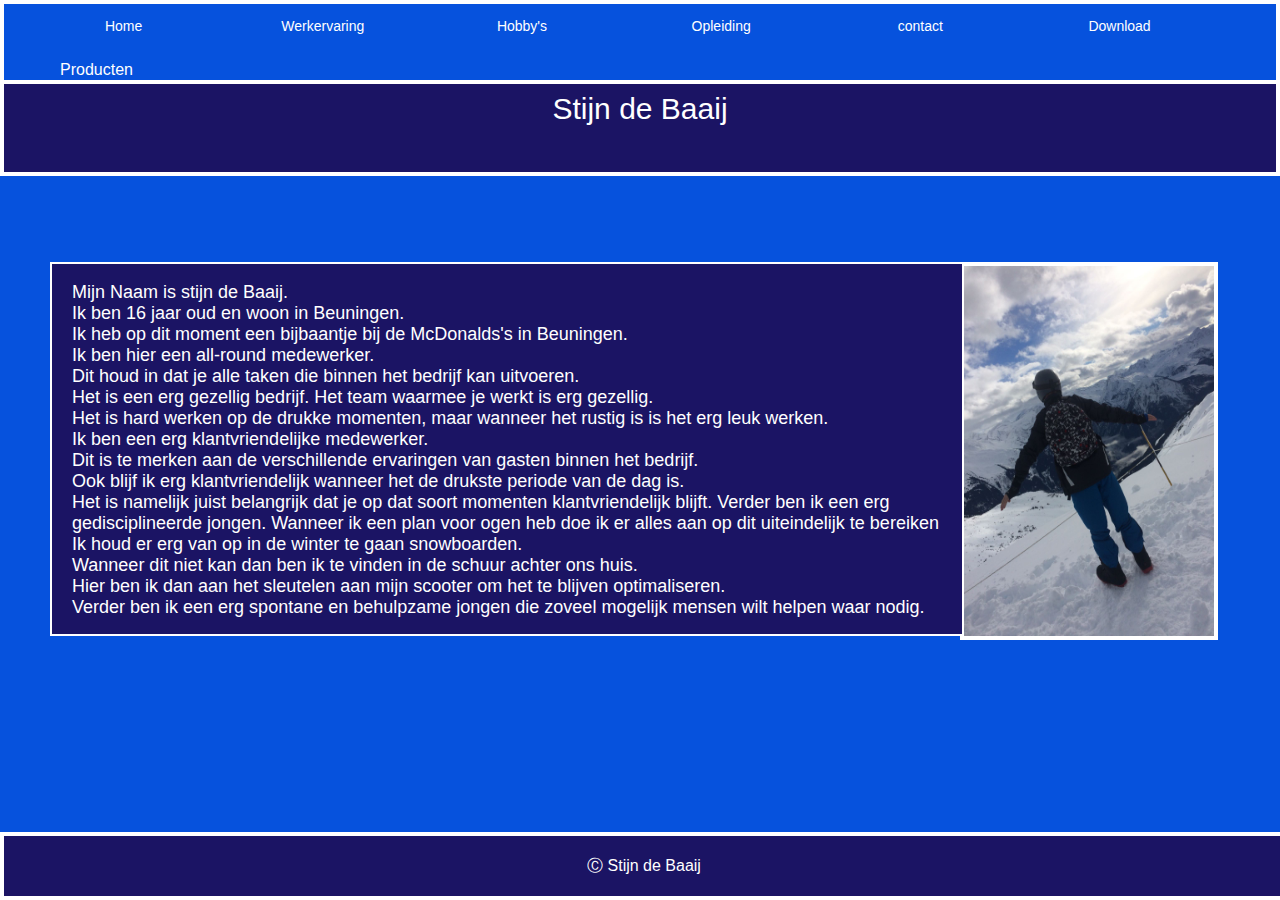
<file: Eindopdracht p1/index.html>
<!-- 
    Opdracht:       Eindopdracht 
    Auteur:         Stijn de Baaij
    Aanmaakdatum:   23-1-2018 16:21
    Bestandsnaam:   Eindopdracht.html
-->

<!doctype html>
<html>
    <head>
        <!-- Naam van de Website -->
        <title>
            Stijn de Baaij
        </title>
        <!-- Beschrijving -->
        <meta name="description" content="Template HTML voor opdrachten.">
        <!-- Zoekwoorden -->
        <meta name="keywords" content="template, html">
        <!-- Inladen tekenset -->
        <meta charset="UTF-8">
        <!-- CSS-bestand(en) -->
        <link href="index.css" rel="stylesheet" type="text/css">
    </head>
    <body>
        <!-- Header met nav-bar -->
        <header>
            <div class="navbar">
               <a href="index.html">Home</a>
                <a href="Werkervaring.html">Werkervaring</a>
                <a href="Hobbys.html">Hobby's</a>
                <a href="Opleiding.html">Opleiding</a>
                <a href="contact.html">contact</a>
                <a href="cv%20voorbeeld%201.docx" download>Download</a>
                <!-- Div voor dropdown-knop -->
                <div class="dropdown">
                 <button class="dropbtn">Producten
                 </button>
                    <!-- Div voor inhoud dropdown -->
            <div class="dropdown-content">
                <a href="Eindopdrachtp1.html">Eindopdracht P1</a>
                <a href="Opdracht4.4.html">Opdracht 4.4</a>
                <a href="Opdracht%205.2.html">Opdracht 5.2</a>
                <a href="Opdracht6.1.html">Opdracht 6.1</a>
                <a href="Opdracht%206.3.html">Opdracht 6.3</a>
                <a href="Opdracht%207.1.html">Opdracht 7.1</a>
                <a href="Opdracht%209.2.html">Opdracht 9.2</a>
                <a href="">Opdracht 10.3</a>
                </div>
            </div>
        </div>
    </header>
        <br>
        <!-- Div voor het aanmaken "tweede" header -->
            <div id="header2">
                <p id="werkervaring">Stijn de Baaij</p>
            </div>      
        <!-- Main met een section -->
        <main>
        <br>
           <br>
            <!-- Foto van mezelf -->
            <img id="stijn" src="IMG-20180106-WA0004.jpg" alt="foto Stijn">
            <section>
                <!-- Artikel voor beschrijving -->
            <article id="tekst">
                <p>
                    Mijn Naam is stijn de Baaij.<br>Ik ben 16 jaar oud en woon in Beuningen. <br>
                    Ik heb op dit moment een bijbaantje bij de McDonalds's in Beuningen.<br>
                    Ik ben hier een all-round medewerker.<br>
                    Dit houd in dat je alle taken die binnen het bedrijf kan uitvoeren. <br>
                    Het is een erg gezellig bedrijf. Het team waarmee je werkt is erg gezellig.<br>
                    Het is hard werken op de drukke momenten, maar wanneer het rustig is is het erg leuk werken. <br>
                    Ik ben een erg klantvriendelijke medewerker. <br>Dit is te merken aan de verschillende ervaringen van gasten binnen het bedrijf. <br>
                    Ook blijf ik erg klantvriendelijk wanneer het de drukste periode van de dag is.<br>Het is namelijk juist belangrijk dat je op dat soort momenten klantvriendelijk blijft.
                    Verder ben ik een erg gedisciplineerde jongen. Wanneer ik een plan voor ogen heb doe ik er alles aan op dit uiteindelijk te bereiken <br>
                    Ik houd er erg van op in de winter te gaan snowboarden.<br>Wanneer dit niet kan dan ben ik te vinden in de schuur achter ons huis. <br>Hier ben ik dan aan het sleutelen aan mijn scooter om het te blijven optimaliseren.<br>
                    Verder ben ik een erg spontane en behulpzame jongen die zoveel mogelijk mensen wilt helpen waar nodig. 
                </p>
            </article>
            </section>
        </main>
        <!-- Footer -->
            <div id="footer">
                &#9400; Stijn de Baaij
            </div>
    </body>
</html>
</file>
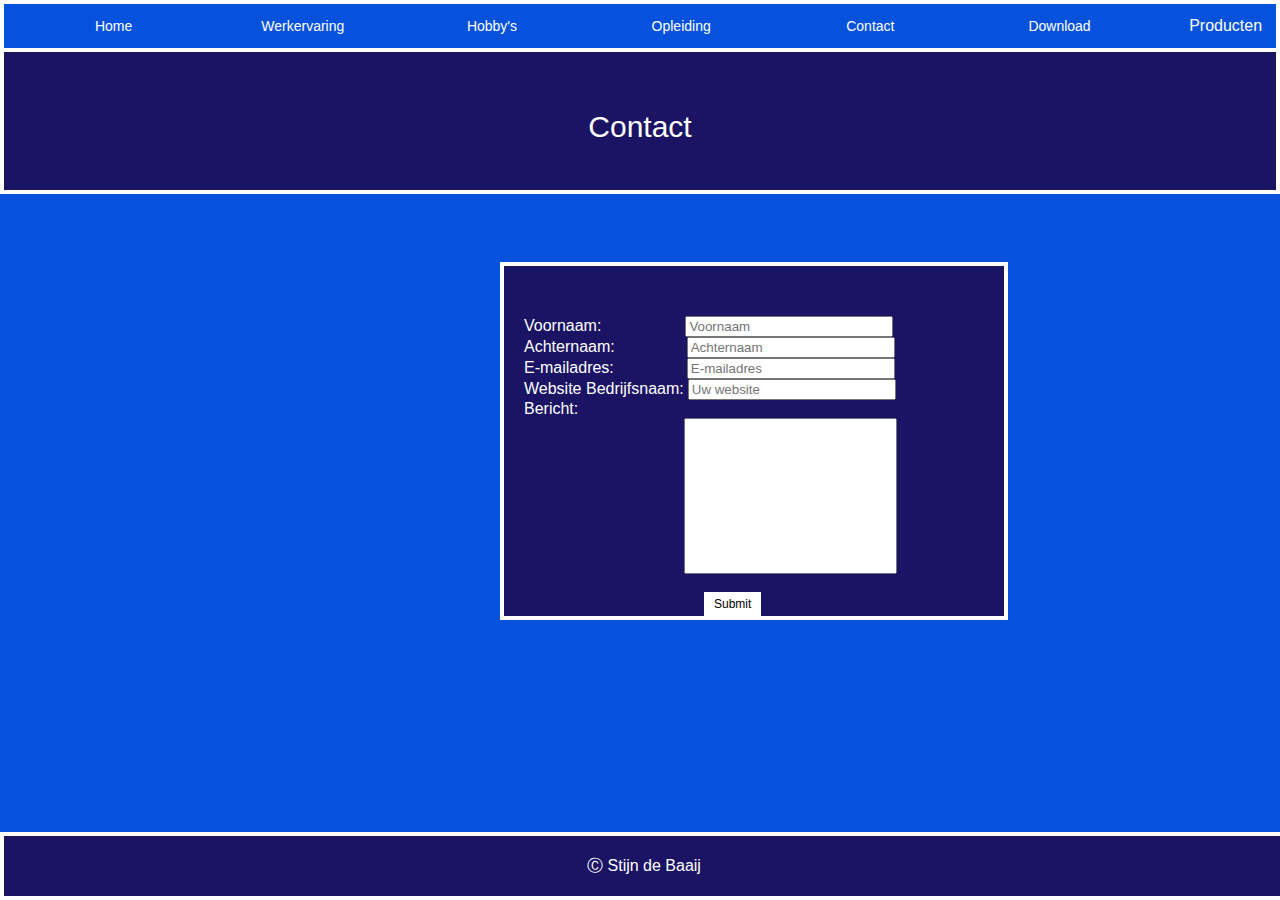
<file: Eindopdracht p1/contact.html>
<!-- 
    Opdracht:       Eindopdracht 
    Auteur:         Stijn de Baaij
    Aanmaakdatum:   23-1-2018 16:21
    Bestandsnaam:   Eindopdracht.html
-->

<!doctype html>
<html>
    <head>
        <!-- Naam van de Website -->
        <title>
            Stijn de Baaij
        </title>
        <meta name="description" content="Template HTML voor opdrachten.">
        <meta name="keywords" content="template, html">
        <meta charset="UTF-8">
        <link href="contact.css" rel="stylesheet" type="text/css">
    </head>
    <body>
        <!-- Header + navbar -->
        <header>
            <div class="navbar">
               <a href="index.html">Home</a>
                <a href="Werkervaring.html">Werkervaring</a>
                <a href="Hobbys.html">Hobby's</a>
                <a href="Opleiding.html">Opleiding</a>
                <a href="contact.html">Contact</a>
                <a href="cv%20voorbeeld%201.docx" download>Download</a>
                <!-- Div voor dropdown knop -->
             <div class="dropdown">
                 <button class="dropbtn">Producten
                 </button>
                 <!-- Div voor inhoud dropdown -->
            <div class="dropdown-content">
                <a href="Eindopdrachtp1.html">Eindopdracht P1</a>
                <a href="Opdracht4.4.html">Opdracht 4.4</a>
                <a href="Opdracht%205.2.html">Opdracht 5.2</a>
                <a href="Opdracht6.1.html">Opdracht 6.1</a>
                <a href="Opdracht%206.3.html">Opdracht 6.3</a>
                <a href="Opdracht%207.1.html">Opdracht 7.1</a>
                <a href="Opdracht%209.2.html">Opdracht 9.2</a>
                <a href="">Opdracht 10.3</a>
            </div>
            </div>
            </div>
        </header>
        <br>
        <br>
        <!-- Div voor een "tweede" header -->
        <div id="header2">
            <p id="werkervaring">Contact</p>
        </div>
        <br>
        <!-- Main met section en formulier -->
        <main>
            <section>
                <!-- Inschrijfformulier -->
                    <form>
                        <label for="fname">Voornaam:</label>
                        <input type="text" id="fname" name="voornaam" placeholder="Voornaam">
                        <br>
                        <label for="lname">Achternaam:</label>
                        <input type="text" id="lname" name="achternaam" placeholder="Achternaam">
                        <br>
                        <label for="email">E-mailadres:</label>
                        <input type="email" id="email" name="email" placeholder="E-mailadres">
                        <br>
                        <label for="website">Website Bedrijfsnaam:</label>
                        <input type="url" id="web" name="website" placeholder="Uw website">
                        <br>
                        <label for="mess">Bericht:</label>
                        <br>
                        <input type="text" id="mess" name="email">
                        <br>
                        <br>
                        <input type="submit" id="sub" name="verzenden">
                    </form>
            </section>
        </main>
        <!-- Footer -->
        <div id="footer">
            &#9400; Stijn de Baaij
        </div>
    </body>
</html>
</file>
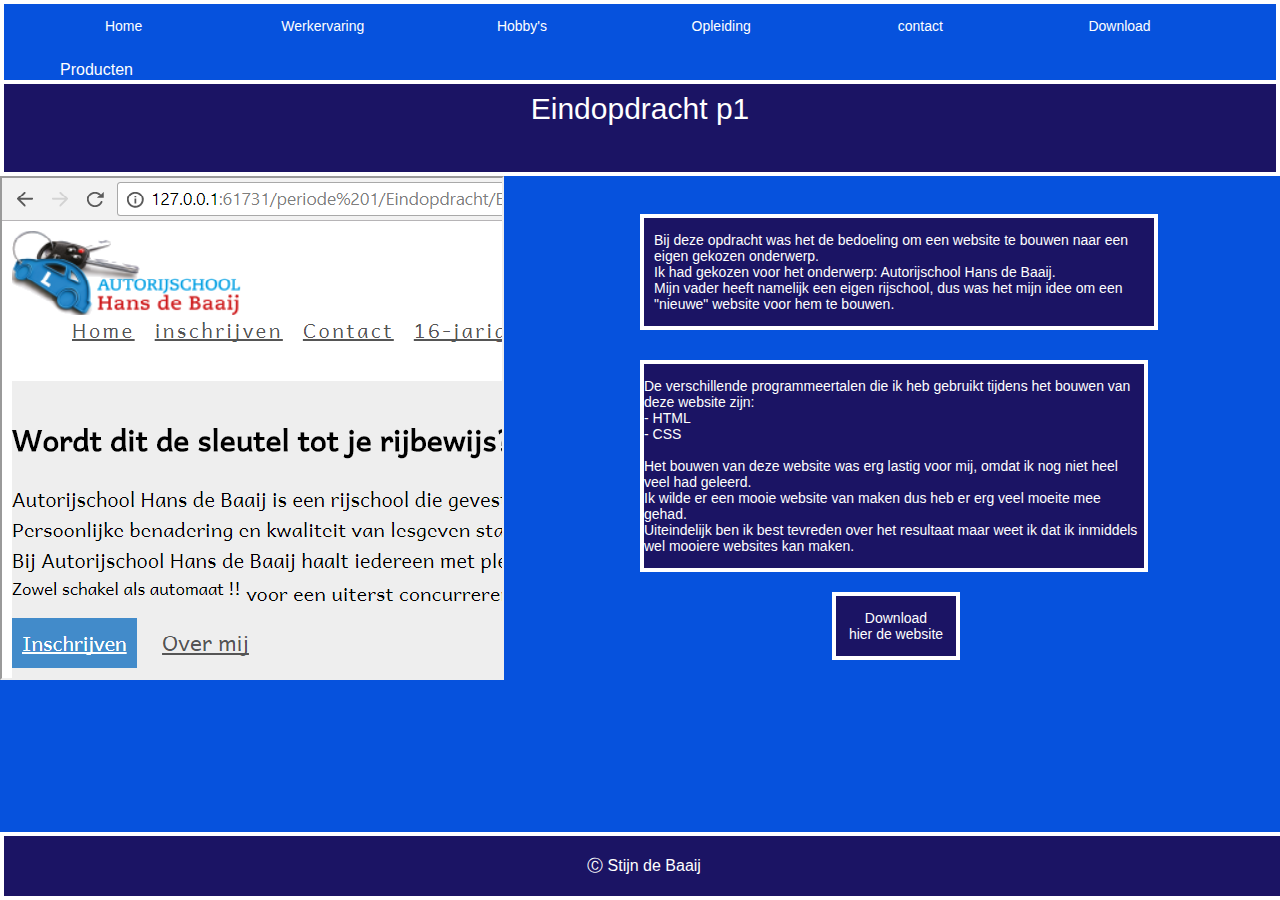
<file: Eindopdracht p1/Eindopdrachtp1.html>
<!-- 
    Opdracht:       Eindopdracht 
    Auteur:         Stijn de Baaij
    Aanmaakdatum:   23-1-2018 16:21
    Bestandsnaam:   Eindopdracht.html
-->

<!doctype html>
<html>
    <head>
        <!-- Naam van de Website -->
        <title>
            Stijn de Baaij
        </title>
        <meta name="description" content="Template HTML voor opdrachten.">
        <meta name="keywords" content="template, html">
        <meta charset="UTF-8">
        <link href="Eindopdrachtp1.css" rel="stylesheet" type="text/css">
    </head>
    <body>
        <header>
            <div class="navbar">
               <a href="index.html">Home</a>
                <a href="Werkervaring.html">Werkervaring</a>
                <a href="Hobbys.html">Hobby's</a>
                <a href="Opleiding.html">Opleiding</a>
                <a href="contact.html">contact</a>
                <a href="cv%20voorbeeld%201.docx" download>Download</a>
             <div class="dropdown">
                 <button class="dropbtn">Producten
                 </button>
            <div class="dropdown-content">
                <a href="Eindopdracht.html">Eindopdracht P1</a>
                <a href="Opdracht4.4.html">Opdracht 4.4</a>
                <a href="Opdracht%205.2.html">Opdracht 5.2</a>
                <a href="Opdracht6.1.html">Opdracht 6.1</a>
                <a href="Opdracht%206.3.html">Opdracht 6.3</a>
                <a href="Opdracht%207.1.html">Opdracht 7.1</a>
                <a href="Opdracht%209.2.html">Opdracht 9.2</a>
                <a href="Opdracht%2010.3.html">Opdracht 10.3</a>
            </div>
            </div>
            </div>
        </header>
        <br>
          <div id="header2">
            <p id="werkervaring">Eindopdracht p1</p>
        </div>
        <main>
            <iframe src="fotoeindopdracht.png" alt="foto van de opdracht" width="500" height="500"></iframe>
            <section>
            <article>
                    <p>
                        Bij deze opdracht was het de bedoeling om een website te bouwen naar een eigen gekozen onderwerp.<br>
                        Ik had gekozen voor het onderwerp: Autorijschool Hans de Baaij. <br>Mijn vader heeft namelijk een eigen rijschool,
                        dus was het mijn idee om een "nieuwe" website voor hem te bouwen. 
                    </p>
            </article>
            </section>
            <div id="tekst2">
                <p>
                    De verschillende programmeertalen die ik heb gebruikt tijdens het bouwen van deze website zijn:<br>
                    - HTML<br>
                    - CSS <br>
                    <br>
                    Het bouwen van deze website was erg lastig voor mij, omdat ik nog niet heel veel had geleerd.<br>
                    Ik wilde er een mooie website van maken dus heb er erg veel moeite mee gehad.<br>
                    Uiteindelijk ben ik best tevreden over het resultaat maar weet ik dat ik inmiddels wel mooiere websites kan maken. 
                </p>
            </div>
            <div id="download">
                 <p>
                     <a href="Eindopdracht.rar"Download>Download <br>hier de website</a>
                </p>
            </div>
        </main>
            <div id="footer">
            &#9400; Stijn de Baaij
        </div>
    </body>
</html>
</file>
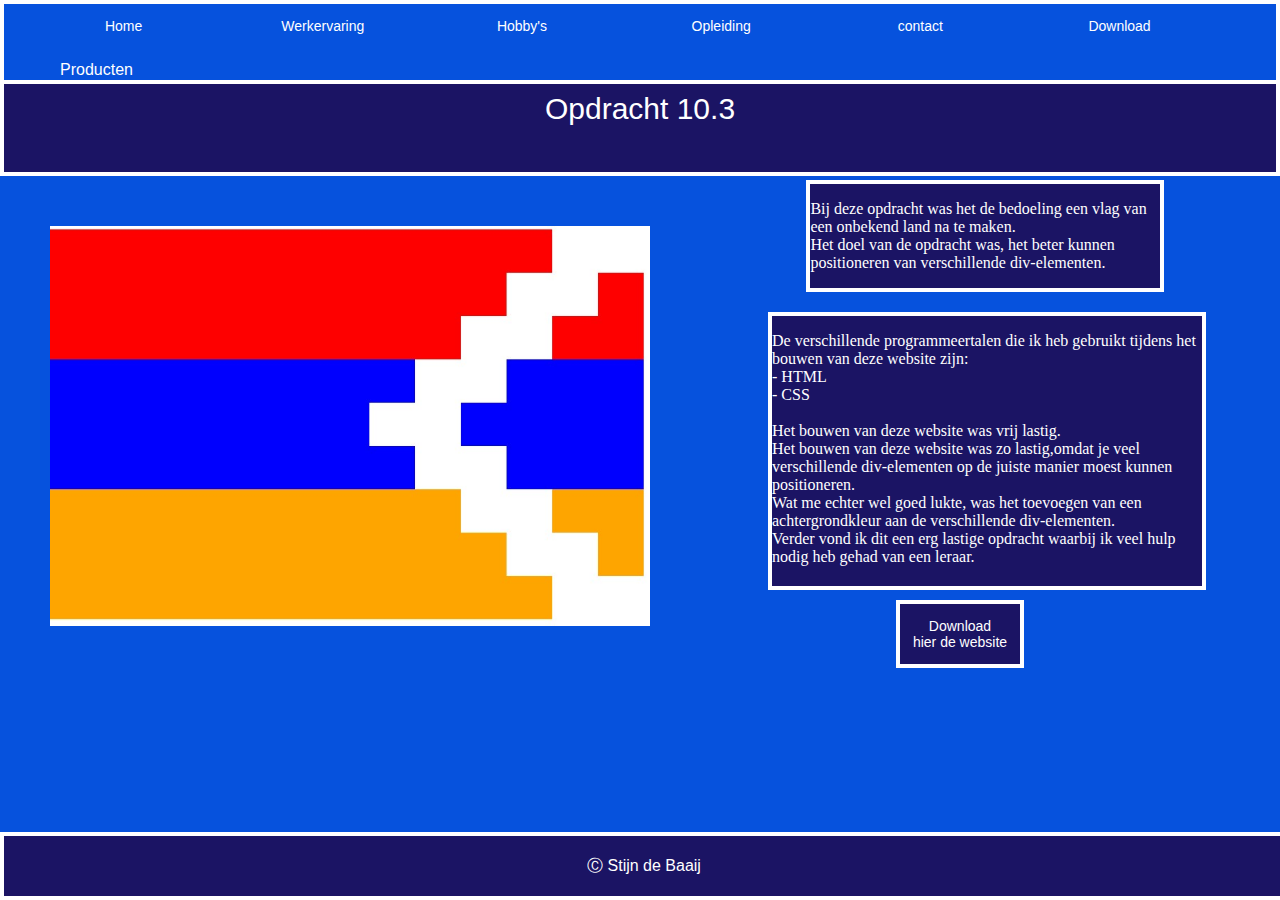
<file: Eindopdracht p1/Opdracht 10.3.html>
<!-- 
    Opdracht:       Eindopdracht 
    Auteur:         Stijn de Baaij
    Aanmaakdatum:   23-1-2018 16:21
    Bestandsnaam:   Eindopdracht.html
-->

<!doctype html>
<html>
    <head>
        <!-- Naam van de Website -->
        <title>
            Stijn de Baaij
        </title>
        <meta name="description" content="Template HTML voor opdrachten.">
        <meta name="keywords" content="template, html">
        <meta charset="UTF-8">
        <link href="Opdracht10.3.css"rel="stylesheet" type="text/css">
    </head>
    <body>
        <!-- Header + navbar -->
        <header>
            <div class="navbar">
               <a href="index.html">Home</a>
                <a href="Werkervaring.html">Werkervaring</a>
                <a href="Hobbys.html">Hobby's</a>
                <a href="Opleiding.html">Opleiding</a>
                <a href="contact.html">contact</a>
                <a href="cv%20voorbeeld%201.docx" download>Download</a>
                <!-- Een div voor dropdown menu -->
             <div class="dropdown">
                 <button class="dropbtn">Producten
                 </button>
            <!-- een div voor de inhoud van dropwdown -->
            <div class="dropdown-content">
                <a href="Eindopdrachtp1.html">Eindopdracht P1</a>
                <a href="Opdracht4.4.html">Opdracht 4.4</a>
                <a href="Opdracht%205.2.html">Opdracht 5.2</a>
                <a href="Opdracht6.1.html">Opdracht 6.1</a>
                <a href="Opdracht%206.3.html">Opdracht 6.3</a>
                <a href="Opdracht%207.1.html">Opdracht 7.1</a>
                <a href="Opdracht%209.2.html">Opdracht 9.2</a>
                <a href="Opdracht%2010.3.html">Opdracht 10.3</a>
            </div>
            </div>
            </div>
        </header>
        <br>
        <!-- Een div om een "tweede" header aan te maken -->
          <div id="header2">
            <p id="werkervaring">Opdracht 10.3</p>
        </div>
        <!-- Main met twee sections -->
        <main>
            <!-- Img voor opdracht -->
            <img src="opdracht%2010.3.jpg" alt="opdracht 10.3">
            <section>
                <!-- Artikel met paragraaf -->
            <article>
                <p>
                    Bij deze opdracht was het de bedoeling een vlag van een onbekend land na te maken.<br>
                    Het doel van de opdracht was, het beter kunnen positioneren van verschillende div-elementen.

                </p>
            </article>    
        </section>
            <!-- Een div voor tweede tekstvlak -->
               <div id="tekst2">
                <p>
                    De verschillende programmeertalen die ik heb gebruikt tijdens het bouwen van deze website zijn:<br>
                    - HTML<br>
                    - CSS <br>
                    <br>
                   Het bouwen van deze website was vrij lastig.<br>Het bouwen van deze website was zo lastig,omdat je veel verschillende div-elementen op de juiste manier moest kunnen positioneren.<br>
                   Wat me echter wel goed lukte, was het toevoegen van een achtergrondkleur aan de verschillende div-elementen.<br>Verder vond ik dit een erg lastige opdracht waarbij ik veel hulp nodig heb gehad van een leraar.

                </p>
            </div>
            <!-- Een div voor de downloadknop -->
             <div id="download">
                 <p>
                     <a href="Opdracht%2010.3.rar"Download>Download <br>hier de website</a>
                </p>
            </div>
        </main>
        <!-- Footer -->
        <div id="footer">
            &#9400; Stijn de Baaij
        </div>
    </body>
</html>
</file>
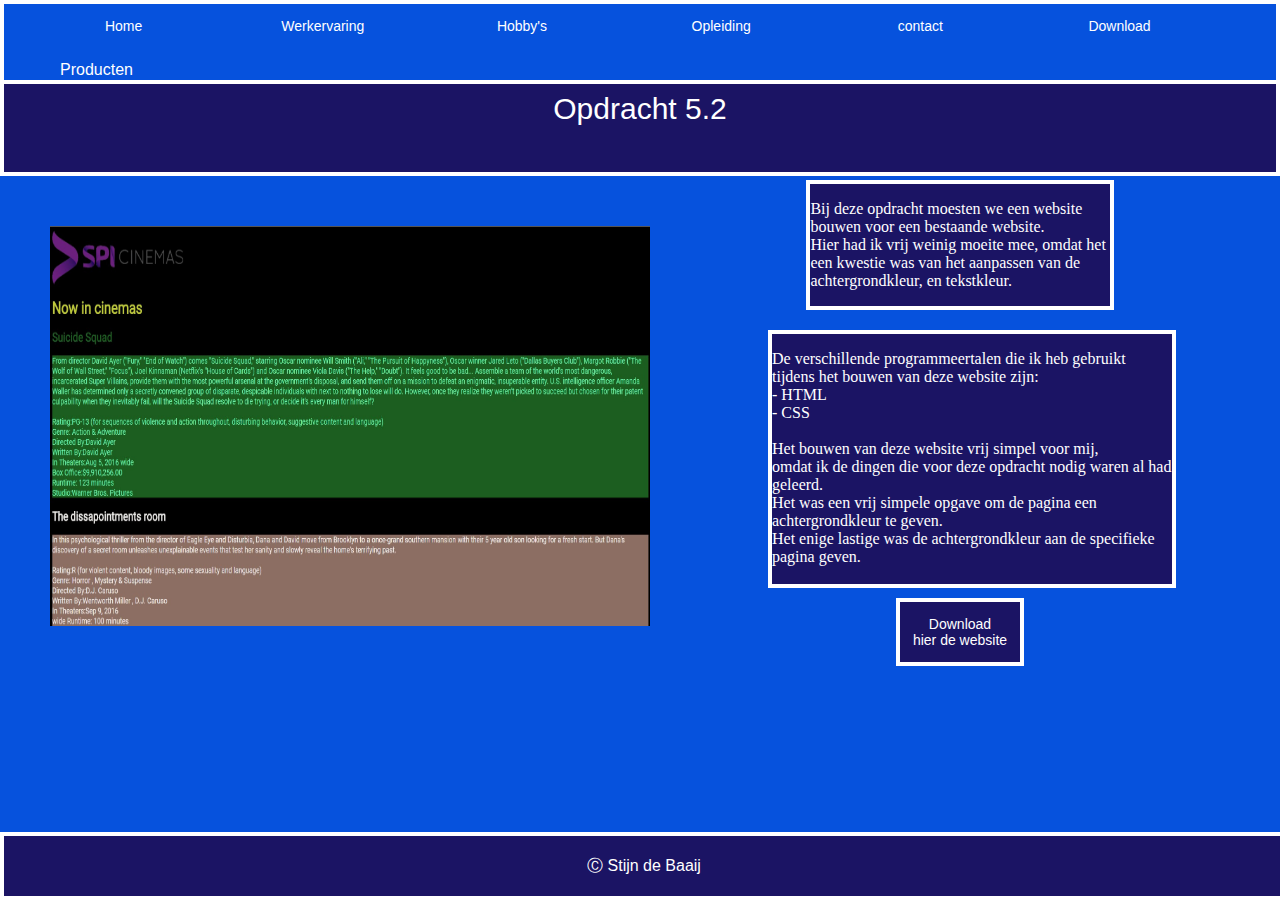
<file: Eindopdracht p1/Opdracht 5.2.html>
<!-- 
    Opdracht:       Eindopdracht 
    Auteur:         Stijn de Baaij
    Aanmaakdatum:   23-1-2018 16:21
    Bestandsnaam:   Eindopdracht.html
-->

<!doctype html>
<html>
    <head>
        <!-- Naam van de Website -->
        <title>
            Stijn de Baaij
        </title>
        <!-- Beschrijving -->
        <meta name="description" content="Template HTML voor opdrachten.">
        <!-- Zoekwoorden -->
        <meta name="keywords" content="template, html">
        <!-- Inladen tekenset -->
        <meta charset="UTF-8">
        <!-- CSS-Bestanden -->
        <link href="Opdracht%205.2.css"rel="stylesheet" type="text/css">
    </head>
    <body>
        <!-- Header met nav-bar -->
        <header>
            <div class="navbar">
               <a href="index.html">Home</a>
                <a href="Werkervaring.html">Werkervaring</a>
                <a href="Hobbys.html">Hobby's</a>
                <a href="Opleiding.html">Opleiding</a>
                <a href="contact.html">contact</a>
                <a href="cv%20voorbeeld%201.docx" download>Download</a>
                <!-- Div voor aanmaken dropdown-knop -->
             <div class="dropdown">
                 <button class="dropbtn">Producten
                 </button>
                 <!-- Div voor aanmaken inhoud -->
            <div class="dropdown-content">
                <a href="Eindopdrachtp1.html">Eindopdracht P1</a>
                <a href="Opdracht4.4.html">Opdracht 4.4</a>
                <a href="Opdracht%205.2.html">Opdracht 5.2</a>
                <a href="Opdracht6.1.html">Opdracht 6.1</a>
                <a href="Opdracht%206.3.html">Opdracht 6.3</a>
                <a href="Opdracht%207.1.html">Opdracht 7.1</a>
                <a href="Opdracht%209.2.html">Opdracht 9.2</a>
                <a href="">Opdracht 10.3</a>
            </div>
            </div>
            </div>
        </header>
        <br>
            <div id="header2">
                <p id="werkervaring">Opdracht 5.2</p>
            </div>
        <!-- Main met section + artikel -->
        <main>
            <!-- Afbeelding van opdracht -->
            <img src="opdracht%205.2.jpg" alt="opdract 5.2">
            <section>
                <!-- Artikel beschrijving opdracht -->
            <article>
                <p>
                    Bij deze opdracht moesten we een website bouwen voor een bestaande website.<br>
                    Hier had ik vrij weinig moeite mee, omdat het een kwestie was van het aanpassen van de achtergrondkleur, en tekstkleur.
                </p>
            </article>    
        </section>
            <!-- Div voor aanmaken tekstvlak -->
               <div id="tekst2">
                <p>
                    De verschillende programmeertalen die ik heb gebruikt tijdens het bouwen van deze website zijn:<br>
                    - HTML<br>
                    - CSS <br>
                    <br>
                    Het bouwen van deze website vrij simpel voor mij,<br>omdat ik de dingen die voor deze opdracht nodig waren al had geleerd.<br>
                    Het was een vrij simpele opgave om de pagina een achtergrondkleur te geven.<br>Het enige lastige was de achtergrondkleur aan de specifieke pagina geven.<br>
                </p>
            </div>
            <!-- Div voor downloadknop -->
             <div id="download">
                 <p>
                     <a href="Opdracht%205.2.rar"Download>Download <br>hier de website</a>
                </p>
            </div>
        </main>
        <!-- Footer -->
        <div id="footer">
            &#9400; Stijn de Baaij
        </div>
    </body>
</html>
</file>
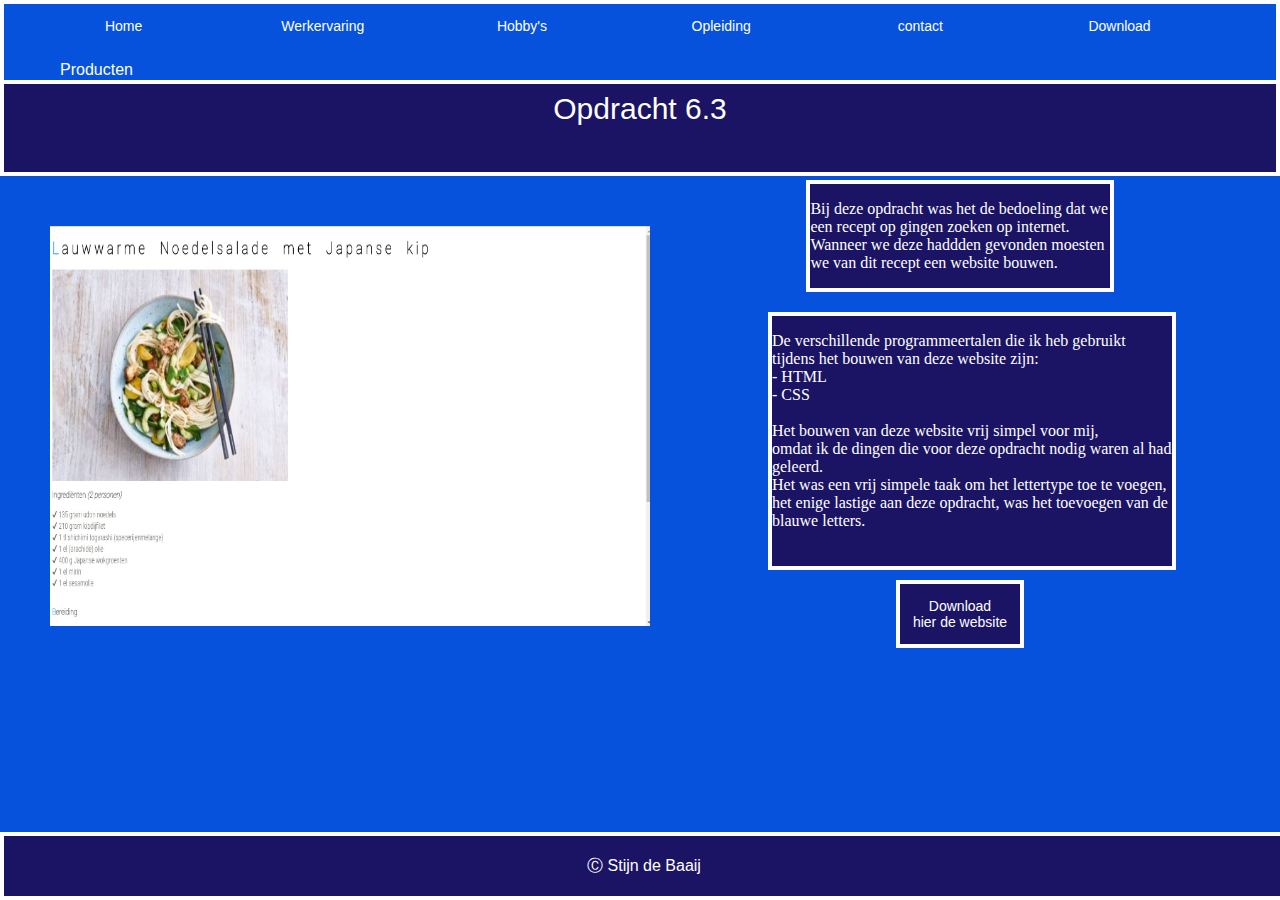
<file: Eindopdracht p1/Opdracht 6.3.html>
<!-- 
    Opdracht:       Eindopdracht 
    Auteur:         Stijn de Baaij
    Aanmaakdatum:   23-1-2018 16:21
    Bestandsnaam:   Eindopdracht.html
-->

<!doctype html>
<html>
    <head>
        <!-- Naam van de Website -->
        <title>
            Stijn de Baaij
        </title>
        <!-- Beschrijving -->
        <meta name="description" content="Template HTML voor opdrachten.">
        <!-- Zoekwoorden -->
        <meta name="keywords" content="template, html">
        <!-- Inladen van tekenset -->
        <meta charset="UTF-8">
        <!-- CSS-bestanden -->
        <link href="Opdracht%206.3.css"rel="stylesheet" type="text/css">
    </head>
    <body>
        <!-- Header + navbar -->
        <header>
            <div class="navbar">
               <a href="index.html">Home</a>
                <a href="Werkervaring.html">Werkervaring</a>
                <a href="Hobbys.html">Hobby's</a>
                <a href="Opleiding.html">Opleiding</a>
                <a href="contact.html">contact</a>
                <a href="cv%20voorbeeld%201.docx" download>Download</a>
            <!-- Div voor aanmaken dropdown-knop -->
                <div class="dropdown">
                 <button class="dropbtn">
                     Producten
                 </button>
            <!-- Div voor inhoud dropdown -->
            <div class="dropdown-content">
                <a href="Eindopdrachtp1.html">Eindopdracht P1</a>
                <a href="Opdracht4.4.html">Opdracht 4.4</a>
                <a href="Opdracht%205.2.html">Opdracht 5.2</a>
                <a href="Opdracht6.1.html">Opdracht 6.1</a>
                <a href="Opdracht%206.3.html">Opdracht 6.3</a>
                <a href="Opdracht%207.1.html">Opdracht 7.1</a>
                <a href="Opdracht%209.2.html">Opdracht 9.2</a>
                <a href="">Opdracht 10.3</a>
            </div>
            </div>
            </div>
        </header>
            <br>
        <!-- Div voor aanmaken "tweede Header -->
            <div id="header2">
                <p id="werkervaring">Opdracht 6.3</p>
            </div>
        <!-- Main met section + article -->
            <main>
                <!-- Afbeelding van de opdracht -->
            <img src="opdracht6.3.jpg" alt="opdract 6.3">
            <section>
                <!-- Artikel voor beschrijving opdracht -->
            <article>
                <p>
                    Bij deze opdracht was het de bedoeling dat we een recept op gingen zoeken op internet.<br>
                    Wanneer we deze haddden gevonden moesten we van dit recept een website bouwen. 
                </p>
            </article>    
        </section>
                <!-- tekstvak 2 -->
               <div id="tekst2">
                <p>
                    De verschillende programmeertalen die ik heb gebruikt tijdens het bouwen van deze website zijn:<br>
                    - HTML<br>
                    - CSS <br>
                    <br>
                    Het bouwen van deze website vrij simpel voor mij,<br>omdat ik de dingen die voor deze opdracht nodig waren al had geleerd.<br>
                    Het was een vrij simpele taak om het lettertype toe te voegen, het enige lastige aan deze opdracht, was het toevoegen van de blauwe letters.
                </p>
            </div>
                <!-- Download knop -->
             <div id="download">
                 <p>
                     <a href="Opdracht%206.3.rar"Download>Download <br>hier de website</a>
                </p>
            </div>
        </main>
        <!-- FOOTER -->
            <div id="footer">
                &#9400; Stijn de Baaij
        </div>
    </body>
</html>
</file>
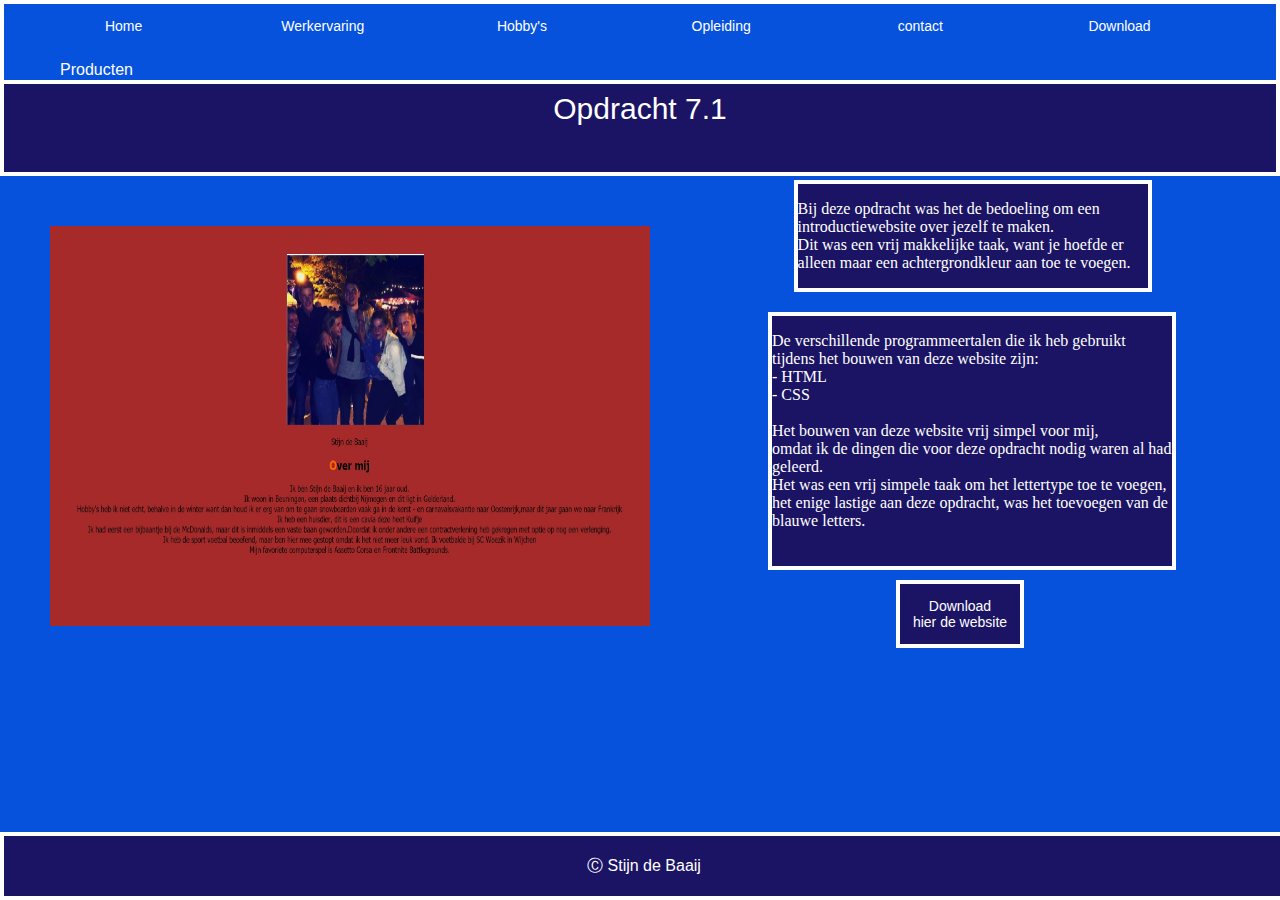
<file: Eindopdracht p1/Opdracht 7.1.html>
<!-- 
    Opdracht:       Eindopdracht 
    Auteur:         Stijn de Baaij
    Aanmaakdatum:   23-1-2018 16:21
    Bestandsnaam:   Eindopdracht.html
-->

<!doctype html>
<html>
    <head>
        <!-- Naam van de Website -->
        <title>
            Stijn de Baaij
        </title>
        <!-- Beschrijving -->
        <meta name="description" content="Template HTML voor opdrachten.">
        <!-- Zoekwoorden -->
        <meta name="keywords" content="template, html">
        <!-- Inladen tekenset -->
        <meta charset="UTF-8">
        <!-- CSS-Bestanden -->
        <link href="Opdracht%207.1.css"rel="stylesheet" type="text/css">
    </head>
    <body>
        <!-- Header met nav-bar -->
        <header>
            <div class="navbar">
               <a href="index.html">Home</a>
                <a href="Werkervaring.html">Werkervaring</a>
                <a href="Hobbys.html">Hobby's</a>
                <a href="Opleiding.html">Opleiding</a>
                <a href="contact.html">contact</a>
                <a href="cv%20voorbeeld%201.docx" download>Download</a>
                <!-- Div menu voor dropdown-knop -->
             <div class="dropdown">
                 <button class="dropbtn">Producten
                 </button>
                 <!-- Div voor inhoud dropdown -->
            <div class="dropdown-content">
                <a href="Eindopdrachtp1.html">Eindopdracht P1</a>
                <a href="Opdracht4.4.html">Opdracht 4.4</a>
                <a href="Opdracht%205.2.html">Opdracht 5.2</a>
                <a href="Opdracht6.1.html">Opdracht 6.1</a>
                <a href="Opdracht%206.3.html">Opdracht 6.3</a>
                <a href="Opdracht%207.1.html">Opdracht 7.1</a>
                <a href="Opdracht%209.2.html">Opdracht 9.2</a>
                <a href="">Opdracht 10.3</a>
            </div>
            </div>
            </div>
        </header>
        <br>
        <!-- div voor "tweede" header -->
          <div id="header2">
            <p id="werkervaring">Opdracht 7.1</p>
        </div>
        <!-- Main met section en article -->
        <main>
            <!-- Afbeelding van de opdracht -->
            <img src="opdracht%207.1.jpg" alt="opdract 7.1">
            
        <section>
            <!-- Artikel voor beschrijving opdracht -->
            <article>
                <p>
                    Bij deze opdracht was het de bedoeling om een introductiewebsite over jezelf te maken.<br>
                    Dit was een vrij makkelijke taak, want je hoefde er alleen maar een achtergrondkleur aan toe te voegen.

                </p>
            </article>    
        </section>
            <!-- Div voor tweede tekstvlak -->
               <div id="tekst2">
                <p>
                    De verschillende programmeertalen die ik heb gebruikt tijdens het bouwen van deze website zijn:<br>
                    - HTML<br>
                    - CSS <br>
                    <br>
                   Het bouwen van deze website vrij simpel voor mij,<br>omdat ik de dingen die voor deze opdracht nodig waren al had geleerd.<br>
                    Het was een vrij simpele taak om het lettertype toe te voegen, het enige lastige aan deze opdracht, was het toevoegen van de blauwe letters.

                </p>
            </div>
            <!-- Div voor downloadknop -->
             <div id="download">
                 <p>
                     <a href="Opdracht%207.1.rar"Download>Download <br>hier de website</a>
                </p>
            </div>
        </main>
        <!-- FOOTER -->
            <div id="footer">
                &#9400; Stijn de Baaij
        </div>
    </body>
</html>
</file>
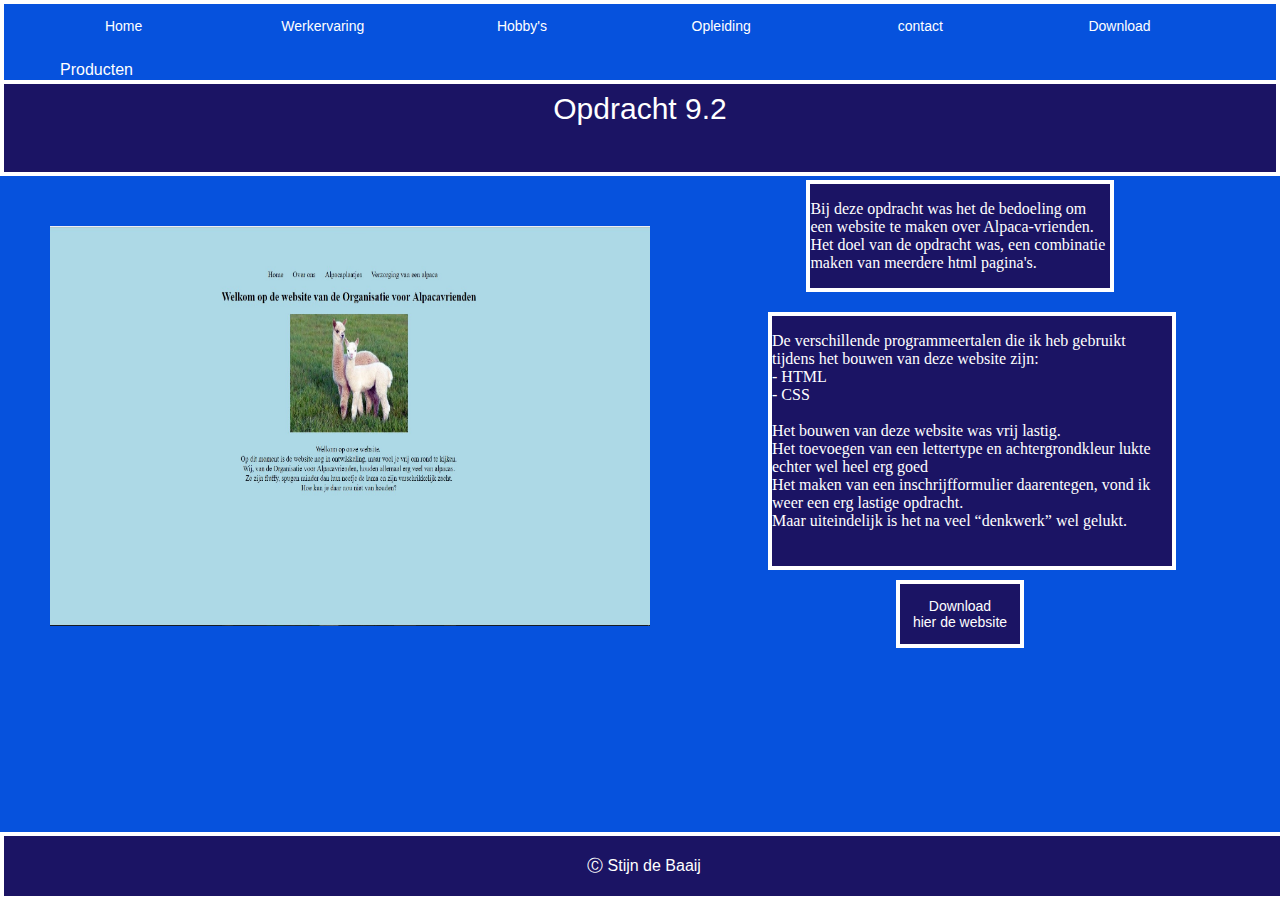
<file: Eindopdracht p1/Opdracht 9.2.html>
<!-- 
    Opdracht:       Eindopdracht 
    Auteur:         Stijn de Baaij
    Aanmaakdatum:   23-1-2018 16:21
    Bestandsnaam:   Eindopdracht.html
-->

<!doctype html>
<html>
    <head>
        <!-- Naam van de Website -->
        <title>
            Stijn de Baaij
        </title>
        <!-- Beschrijving -->
        <meta name="description" content="Template HTML voor opdrachten.">
        <!-- Zoekwoorden -->
        <meta name="keywords" content="template, html">
        <!-- Tekenset inladen -->
        <meta charset="UTF-8">
        <!-- CSS Bestand -->
        <link href="opdracht9.2.css"rel="stylesheet" type="text/css">
    </head>
    <body>
        <!-- Header met navbar -->
        <header>
            <div class="navbar">
               <a href="index.html">Home</a>
                <a href="Werkervaring.html">Werkervaring</a>
                <a href="Hobbys.html">Hobby's</a>
                <a href="Opleiding.html">Opleiding</a>
                <a href="contact.html">contact</a>
                <a href="cv%20voorbeeld%201.docx" download>Download</a>
                <!-- div voor aanmaken van download knop -->
             <div class="dropdown">
                 <button class="dropbtn">Producten
                 </button>
                 <!-- Div voor inhoud van dropdown -->
            <div class="dropdown-content">
                <a href="Eindopdrachtp1.html">Eindopdracht P1</a>
                <a href="Opdracht4.4.html">Opdracht 4.4</a>
                <a href="Opdracht%205.2.html">Opdracht 5.2</a>
                <a href="Opdracht6.1.html">Opdracht 6.1</a>
                <a href="Opdracht%206.3.html">Opdracht 6.3</a>
                <a href="Opdracht%207.1.html">Opdracht 7.1</a>
                <a href="Opdracht%209.2.html">Opdracht 9.2</a>
                <a href="">Opdracht 10.3</a>
            </div>
            </div>
            </div>
        </header>
        <br>
            <!-- div voor het aanmaken "tweede" header -->
            <div id="header2">
            <p id="werkervaring">Opdracht 9.2</p>
        </div>
        <!-- Main met section en article -->
        <main>
            <!-- afbeelding van de opdracht -->
            <img src="opdracht%209.2.jpg" alt="opdracht 9.2">
            <section>
                <!-- Artikel met beschrijving opdracht -->
            <article>
                <p>
                    Bij deze opdracht was het de bedoeling om een website te maken over Alpaca-vrienden.<br>
                    Het doel van de opdracht was, een combinatie maken van meerdere html pagina's.

                </p>
            </article>    
        </section>
            <!-- Div voor tweede tekstvlak -->
               <div id="tekst2">
                <p>
                    De verschillende programmeertalen die ik heb gebruikt tijdens het bouwen van deze website zijn:<br>
                    - HTML<br>
                    - CSS <br>
                    <br>
                  Het bouwen van deze website was vrij lastig.<br>Het toevoegen van een lettertype en achtergrondkleur lukte echter wel heel erg goed<br>
                   Het maken van een inschrijfformulier daarentegen, vond ik weer een erg lastige opdracht.<br>Maar uiteindelijk is het na veel “denkwerk” wel gelukt.

                </p>
            </div>
            <!-- Div voor downloadknop -->
             <div id="download">
                 <p>
                     <a href="Opdracht%209.2.rar"Download>Download <br>hier de website</a>
                </p>
            </div>
        </main>
        <!-- FOOTER -->
        <div id="footer">
            &#9400; Stijn de Baaij
        </div>
    </body>
</html>
</file>
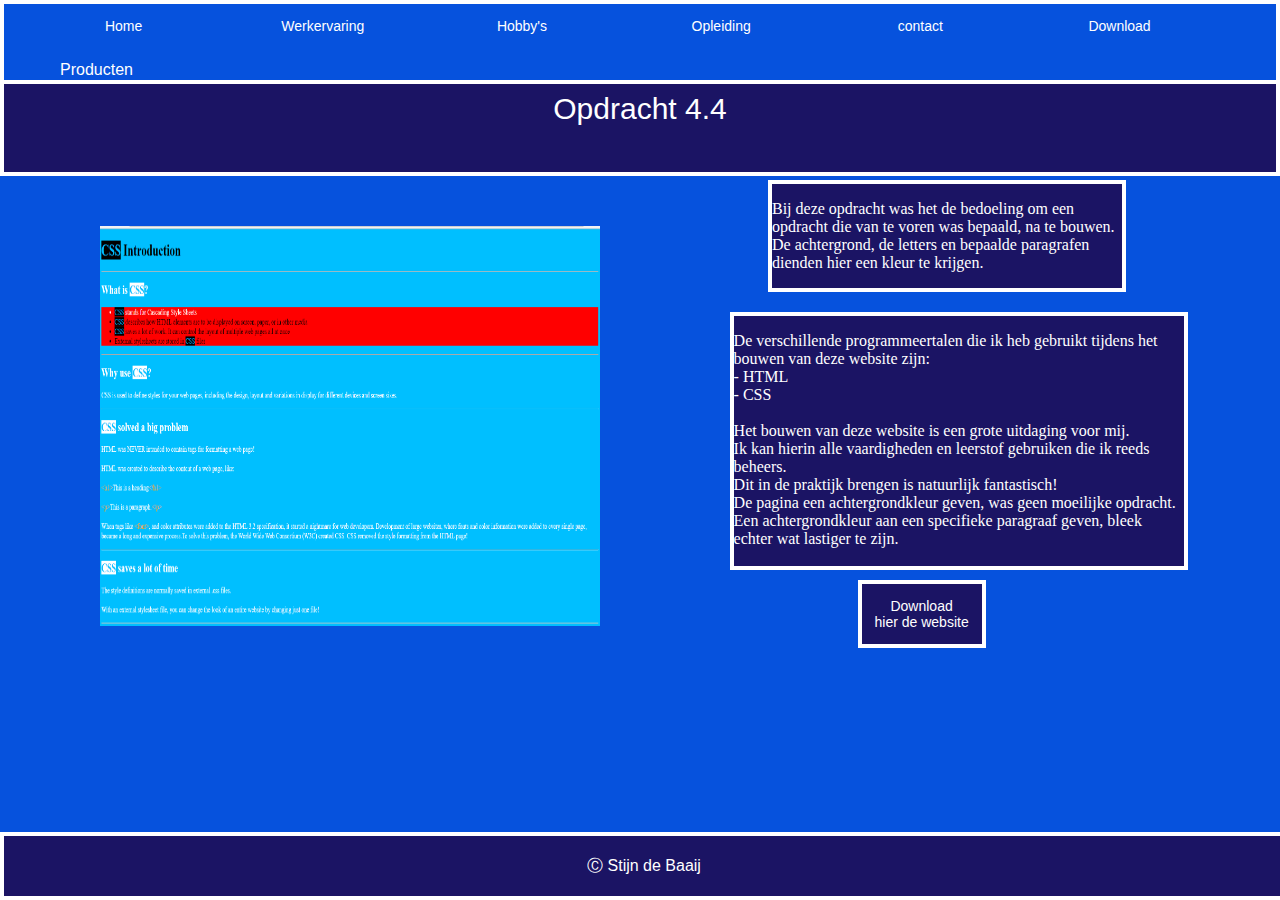
<file: Eindopdracht p1/Opdracht4.4.html>
<!-- 
    Opdracht:       Eindopdracht 
    Auteur:         Stijn de Baaij
    Aanmaakdatum:   23-1-2018 16:21
    Bestandsnaam:   Eindopdracht.html
-->

<!doctype html>
<html>
    <head>
        <!-- Naam van de Website -->
        <title>
            Stijn de Baaij
        </title>
        <!-- Beschrijving -->
        <meta name="description" content="Template HTML voor opdrachten.">
        <!-- Zoekwoorden -->
        <meta name="keywords" content="template, html">
        <!-- Inladen tekenset -->
        <meta charset="UTF-8">
        <!-- CSS bestanden -->
        <link href="Opdracht4.4.css" rel="stylesheet" type="text/css">
    </head>
    <body>
        <!-- Header met navbar -->
        <header>
            <div class="navbar">
               <a href="index.html">Home</a>
                <a href="Werkervaring.html">Werkervaring</a>
                <a href="Hobbys.html">Hobby's</a>
                <a href="Opleiding.html">Opleiding</a>
                <a href="contact.html">contact</a>
                <a href="cv%20voorbeeld%201.docx" download>Download</a>
                <!-- Div voor dropwdown menu -->
             <div class="dropdown">
                 <button class="dropbtn">Producten
                 </button>
                 <!-- Div voor inhoud dropdown menu -->
            <div class="dropdown-content">
                <a href="Eindopdrachtp1.html">Eindopdracht P1</a>
                <a href="Opdracht4.4.html">Opdracht 4.4</a>
                <a href="Opdracht%205.2.html">Opdracht 5.2</a>
                <a href="Opdracht6.1.html">Opdracht 6.1</a>
                <a href="Opdracht%206.3.html">Opdracht 6.3</a>
                <a href="Opdracht%207.1.html">Opdracht 7.1</a>
                <a href="Opdracht%209.2.html">Opdracht 9.2</a>
                <a href="">Opdracht 10.3</a>
            </div>
            </div>
            </div>
        </header>
        <br>
        <!-- div voor aanmaken "tweede" header -->
          <div id="header2">
            <p id="werkervaring">Opdracht 4.4</p>
        </div>
        <!-- Main met section en article -->
        <main>
            <!-- Afbeelding van opdracht -->
            <img src="opdracht4.4.png" alt="opdracht 4.4">
        <section>
            <!-- Artikel voor beschrijving van opdracht -->
            <article>
                <p>
                    Bij deze opdracht was het de bedoeling om een opdracht die van te voren was bepaald, na te bouwen.<br>
                    De achtergrond, de letters en bepaalde paragrafen dienden hier een kleur te krijgen.

                </p>
            </article>    
        </section>
            <!-- Div voor tweede tekstvlak -->
               <div id="tekst2">
                <p>
                    De verschillende programmeertalen die ik heb gebruikt tijdens het bouwen van deze website zijn:<br>
                    - HTML<br>
                    - CSS <br>
                    <br>
                    Het bouwen van deze website is een grote uitdaging voor mij.<br>Ik kan hierin alle vaardigheden en leerstof gebruiken die ik reeds beheers.<br>Dit in de praktijk brengen is natuurlijk fantastisch!<br>
                    De pagina een achtergrondkleur geven, was geen moeilijke opdracht.<br>Een achtergrondkleur aan een specifieke paragraaf geven, bleek echter wat lastiger te zijn.<br>

                </p>
            </div>
            <!-- Div voor downloadlink -->
             <div id="download">
                 <p>
                     <a href="Opdracht%204.4.rar"Download>Download <br>hier de website</a>
                </p>
            </div>
        </main>
        <!-- FOOTER -->
        <div id="footer">
            &#9400; Stijn de Baaij
        </div>
    </body>
</html>
</file>
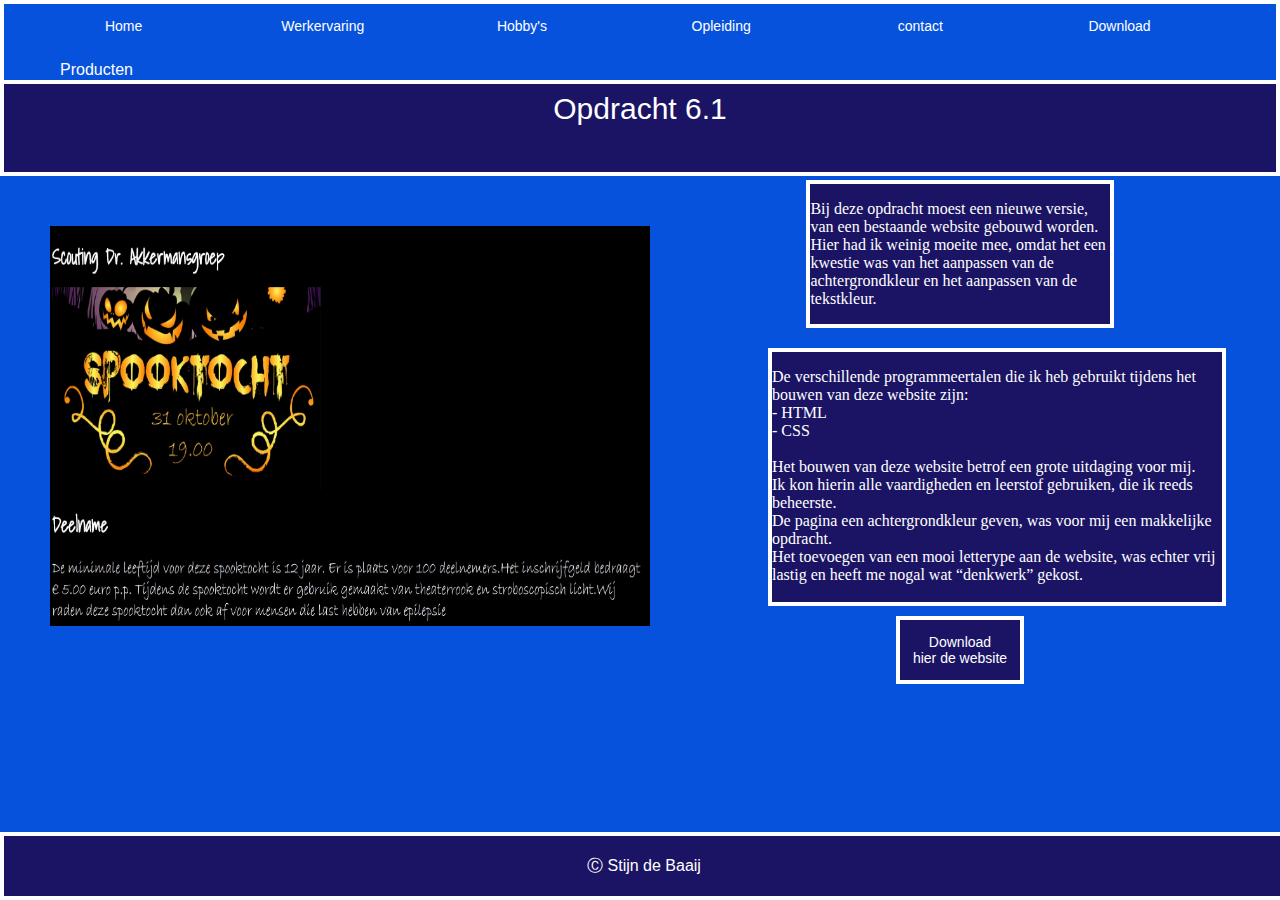
<file: Eindopdracht p1/Opdracht6.1.html>
<!-- 
    Opdracht:       Eindopdracht 
    Auteur:         Stijn de Baaij
    Aanmaakdatum:   23-1-2018 16:21
    Bestandsnaam:   Eindopdracht.html
-->

<!doctype html>
<html>
    <head>
        <!-- Naam van de Website -->
        <title>
            Stijn de Baaij
        </title>
        <!-- Beschrijving -->
        <meta name="description" content="Template HTML voor opdrachten.">
        <!-- Zoekwoorden -->
        <meta name="keywords" content="template, html">
        <!-- Inladen tekenset -->
        <meta charset="UTF-8">
        <!-- CSS bestanden -->
        <link href="Opdracht6.1.css"rel="stylesheet" type="text/css">
    </head>
    <body>
        <!-- Header met navbar -->
        <header>
            <div class="navbar">
               <a href="index.html">Home</a>
                <a href="Werkervaring.html">Werkervaring</a>
                <a href="Hobbys.html">Hobby's</a>
                <a href="Opleiding.html">Opleiding</a>
                <a href="contact.html">contact</a>
                <a href="cv%20voorbeeld%201.docx" download>Download</a>
             <!-- div voor dropdown-knop -->
                <div class="dropdown">
                 <button class="dropbtn">Producten
                 </button>
                    <!-- Div voor inhoud van dropdown -->
            <div class="dropdown-content">
                <a href="Eindopdrachtp1.html">Eindopdracht P1</a>
                <a href="Opdracht4.4.html">Opdracht 4.4</a>
                <a href="Opdracht%205.2.html">Opdracht 5.2</a>
                <a href="Opdracht6.1.html">Opdracht 6.1</a>
                <a href="Opdracht%206.3.html">Opdracht 6.3</a>
                <a href="Opdracht%207.1.html">Opdracht 7.1</a>
                <a href="Opdracht%209.2.html">Opdracht 9.2</a>
                <a href="">Opdracht 10.3</a>
            </div>
            </div>
            </div>
        </header>
        <br>
        <!-- Div voor aanmaken "tweede" header -->
          <div id="header2">
            <p id="werkervaring">Opdracht 6.1</p>
        </div>
        <!-- Main met section en article -->
        <main>
            <!-- Afbeelding van de opdracht --> 
            <img src="Opdracht6.1.jpg" alt="opdract 6.1">
        <section>
            <!-- Artikel voor beschrijven opdracht -->
            <article>
                <p>
                    Bij deze opdracht moest een nieuwe versie, van een bestaande website gebouwd worden.<br>
                    Hier had ik weinig moeite mee, omdat het een kwestie was van het aanpassen van de achtergrondkleur en het aanpassen van de tekstkleur.

                </p>
            </article>    
        </section>
            <!-- Div voor tweede tekstvlak -->
               <div id="tekst2">
                <p>
                    De verschillende programmeertalen die ik heb gebruikt tijdens het bouwen van deze website zijn:<br>
                    - HTML<br>
                    - CSS <br>
                    <br>
                   Het bouwen van deze website betrof een grote uitdaging voor mij.<br>Ik kon hierin alle vaardigheden en leerstof gebruiken, die ik reeds beheerste.<br>
                    De pagina een achtergrondkleur geven, was voor mij een makkelijke opdracht.<br>Het toevoegen van een mooi letterype aan de website, was echter vrij lastig en heeft me nogal wat “denkwerk” gekost.<br>

                </p>
            </div>
            <!-- Div voor downloadknop -->
             <div id="download">
                 <p>
                     <a href="Opdracht%206.1.rar"Download>Download <br>hier de website</a>
                </p>
            </div>
        </main>
        <!-- FOOTER -->
        <div id="footer">
            &#9400; Stijn de Baaij
        </div>
    </body>
</html>
</file>
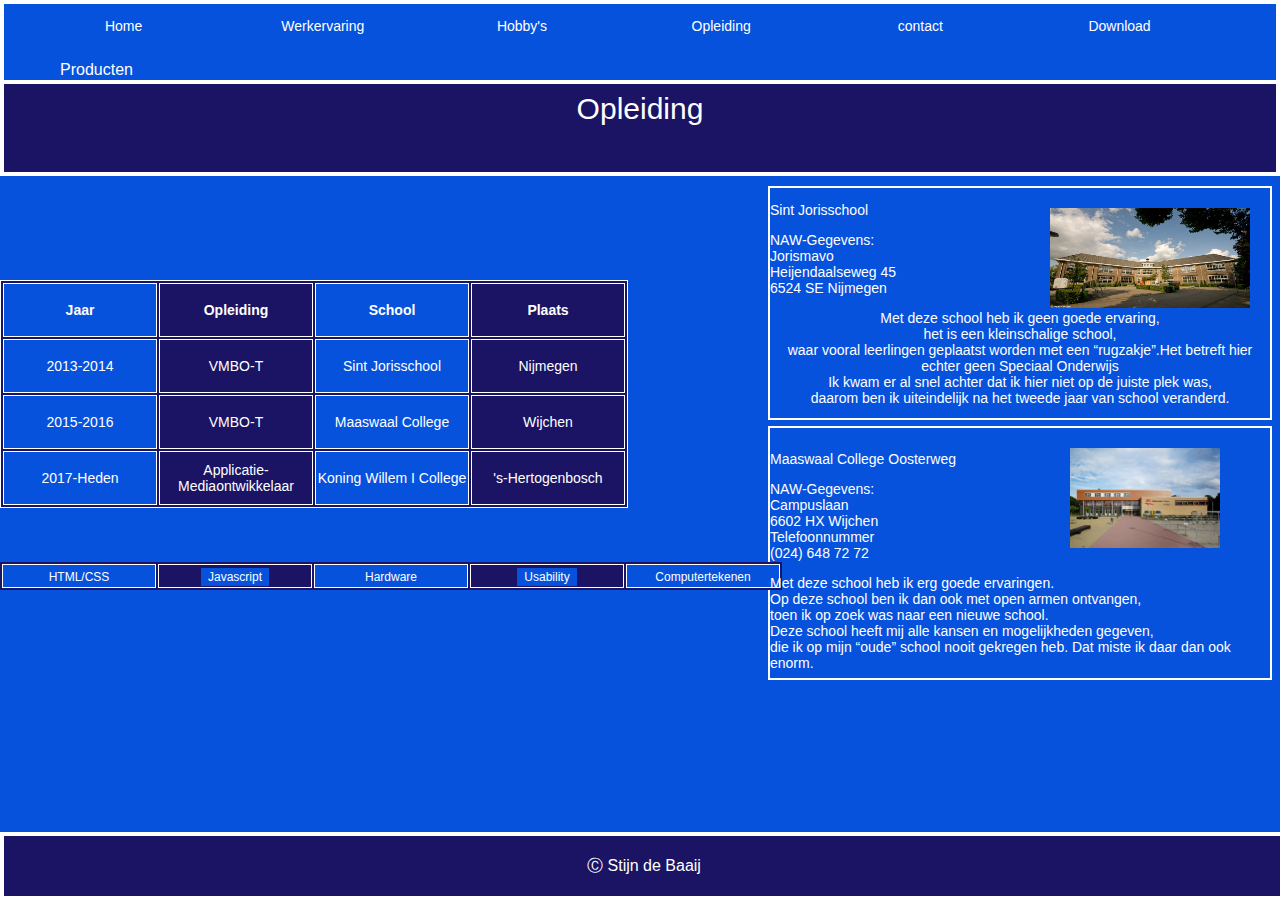
<file: Eindopdracht p1/Opleiding.html>
<!-- 
    Opdracht:       Eindopdracht 
    Auteur:         Stijn de Baaij
    Aanmaakdatum:   23-1-2018 16:21
    Bestandsnaam:   Eindopdracht.html
-->

<!doctype html>
<html>
    <head>
        <!-- Naam van de Website -->
        <title>
            Stijn de Baaij
        </title>
        <!-- BESCHRIJVING -->
        <meta name="description" content="Template HTML voor opdrachten.">
        <!-- ZOEKWOORDEN -->
        <meta name="keywords" content="template, html">
        <!-- INLADEN TEKENSET -->
        <meta charset="UTF-8">
        <!-- CSS & JAVASCRIPT BESTANDEN -->
        <link href="Opleiding.css" rel="stylesheet" type="text/css">
        <script src="Opleiding.js" defer type="text/javascript"></script>
    </head>
    <body>
        <!-- HEADER MET NAVBAR -->
        <header>
            <div class="navbar">
               <a href="index.html">Home</a>
                <a href="Werkervaring.html">Werkervaring</a>
                <a href="Hobbys.html">Hobby's</a>
                <a href="Opleiding.html">Opleiding</a>
                <a href="contact.html">contact</a>
                <a href="cv%20voorbeeld%201.docx" download>Download</a>
             <!-- DIV VOOR AANMAKEN DROPDOWN-KNOP -->
                <div class="dropdown">
                 <button class="dropbtn">Producten
                 </button>
                <!-- DIV VOOR INHOUD DROPDOWN -->
            <div class="dropdown-content">
                <a href="Eindopdrachtp1.html">Eindopdracht P1</a>
                <a href="Opdracht4.4.html">Opdracht 4.4</a>
                <a href="Opdracht%205.2.html">Opdracht 5.2</a>
                <a href="Opdracht6.1.html">Opdracht 6.1</a>
                <a href="Opdracht%206.3.html">Opdracht 6.3</a>
                <a href="Opdracht%207.1.html">Opdracht 7.1</a>
                <a href="Opdracht%209.2.html">Opdracht 9.2</a>
                <a href="">Opdracht 10.3</a>
            </div>
            </div>
            </div>
        </header>
        <br>
        <!-- DIV VOOR AANMAKEN "TWEEDE" HEADER -->
          <div id="header2">
            <p id="werkervaring">Opleiding</p>
        </div>
        <!-- MAIN MET EEN SECTION EN TWEE ARTICLES -->
        <main>
            <!-- ARTIKEL VOOR SINT JORISSCHOOL -->
             <section>
                <article id="sintjoriss">
                    <p>
                        Sint Jorisschool
                    </p>
                    <p>
                        NAW-Gegevens:<br>
                        Jorismavo<br>Heijendaalseweg 45<br>
                        6524 SE Nijmegen
                    </p>
                    <p id="ervaring">
                       Met deze school heb ik geen goede ervaring,<br>het is een kleinschalige school,<br>waar vooral leerlingen geplaatst worden met een “rugzakje”.Het betreft hier echter geen Speciaal Onderwijs<br>
                        Ik kwam er al snel achter dat ik hier niet op de juiste plek was,<br>daarom ben ik uiteindelijk na het tweede jaar van school veranderd.
 
                    </p>
                    <!-- FOTO VAN DE SCHOOL -->
                    <img id="sintjoris" src="DSC03597.jpg" align="middle">
                </article>
                 <!-- ARTIKEL VOOR MAASWAAL COLLEGE -->
                 <article id="maaswaalc">
                     <!-- FOTO VAN DE SCHOOL -->
                      <img id="maaswaal"src="maaswaal-college-oosterweg.jpg" alt="maaswaal College">
                    <p id="kop">
                        Maaswaal College Oosterweg
                     </p>
                     <p>
                        NAW-Gegevens:<br>
                         Campuslaan<br>
                         6602 HX Wijchen<br>
                         Telefoonnummer<br>
                         (024) 648 72 72
                    </p>
                     <p id="onder">
                       Met deze school heb ik erg goede ervaringen.<br> Op deze school ben ik dan ook met open armen ontvangen,<br>toen ik op zoek was naar een nieuwe school.<br>
                        Deze school heeft mij alle kansen en mogelijkheden gegeven,<br>die ik op mijn “oude” school nooit gekregen heb. Dat miste ik daar dan ook enorm.
 
                    </p>
                     
                 </article>
            </section>
            <!-- SECTION MET TABEL VOOR LOOPBAAN OPLEIDINGEN -->
            <section>
                <table id="opleiding">
                    <tr>
                    <th>Jaar</th>
                    <th>Opleiding</th>
                    <th>School</th>
                    <th>Plaats</th>
                    </tr>
                    <tr>
                        <td>2013-2014</td>
                        <td>VMBO-T</td>
                        <td>Sint Jorisschool</td>
                        <td>Nijmegen</td>
                    </tr>
                    <tr>
                        <td>2015-2016</td>
                        <td>VMBO-T</td>
                        <td>Maaswaal College</td>
                        <td>Wijchen</td>
                    </tr>
                    <tr>
                        <td>2017-Heden</td>
                        <td>Applicatie-Mediaontwikkelaar</td>
                        <td>Koning Willem I College</td>
                        <td>'s-Hertogenbosch</td>
                    </tr>
                </table>
            </section>
            <br>
            <br>
            <br>
            <!-- TABLE VOOR VAKKEN -->
                <table>
                    <tr id="vakken">
                        <td class="vakken">
                            <button onclick="showCijferhtml()" type="button">
                                HTML/CSS
                            </button>
                        </td>
                        <td class="vakken">
                            <button onclick="showCijferjava()" type="button">
                                Javascript 
                            </button>
                        </td>
                        <td class="vakken">
                            <button onclick="showCijferhard()" type="button">
                                Hardware
                            </button>
                        </td>
                        <td class="vakken">
                            <button onclick="showCijferusa()" type="button">
                                Usability
                            </button>
                        </td>
                        <td class="vakken">
                            <button onclick="showCijfercom()" type="button">
                                Computertekenen
                            </button>
                        </td>
                    </tr>
                </table>
            <!-- TABLE VOOR CIJFERS -->
            <table id="school">
                <tr id="cijfers">
                    <td id="punt1">
                        <span id="cijfer1">
                            0
                        </span>
                    </td>
                    <td id="punt2">
                        <span id="cijfer2">
                            0
                        </span>
                    </td>
                    <td id="punt3">
                        <span id="cijfer3">
                            0
                        </span>
                    </td>
                    <td id="punt4">
                        <span id="cijfer4">
                            0
                        </span>
                    </td>
                    <td id="punt5">
                        <span id="cijfer5">
                            0
                        </span>
                    </td>
                </tr>
            </table>
        </main>
        <!-- FOOTER -->
         <div id="footer">
            &#9400; Stijn de Baaij
        </div>
    </body>
</html>
</file>
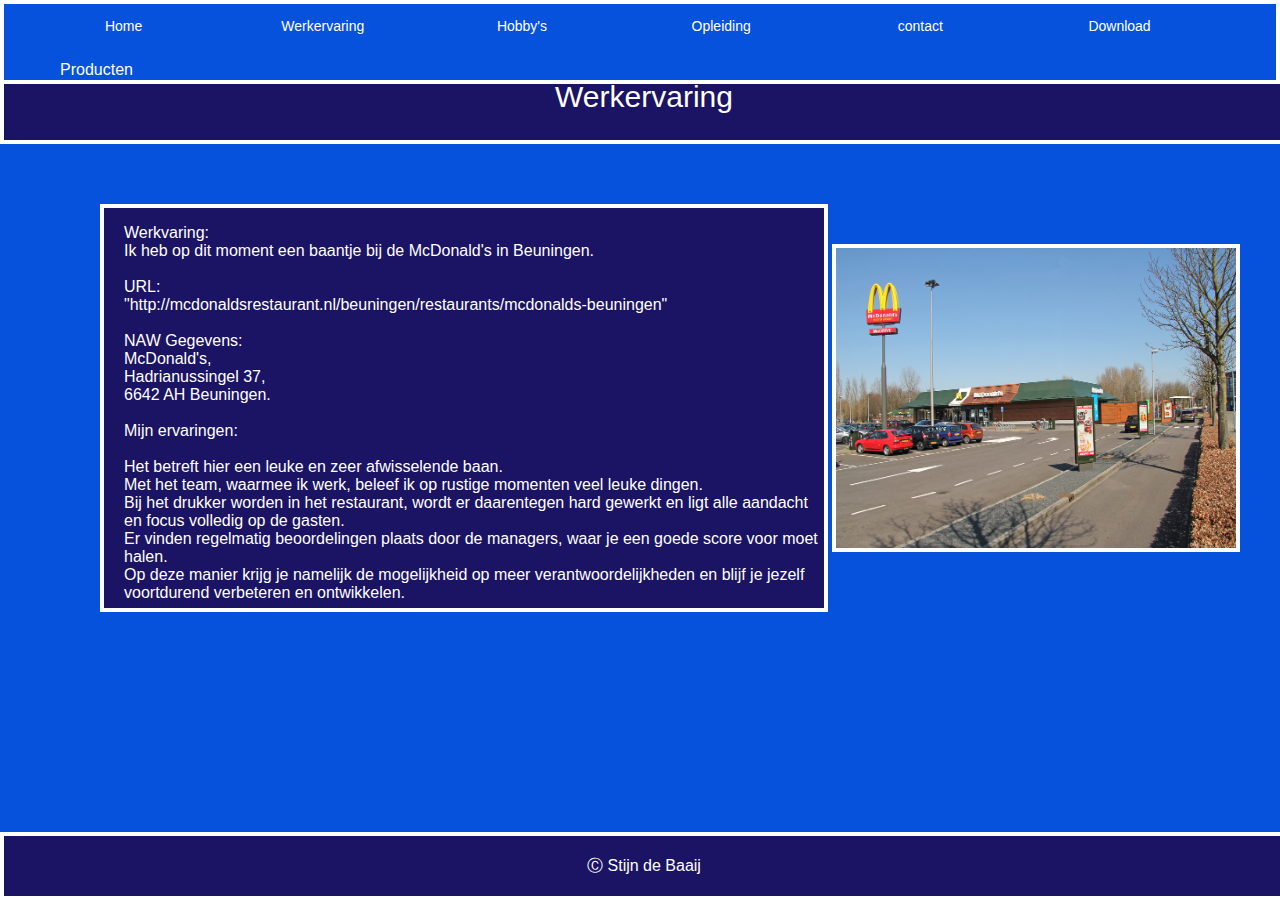
<file: Eindopdracht p1/Werkervaring.html>
<!-- 
    Opdracht:       Eindopdracht 
    Auteur:         Stijn de Baaij
    Aanmaakdatum:   23-1-2018 16:21
    Bestandsnaam:   Eindopdracht.html
-->

<!doctype html>
<html>
    <head>
        <!-- Naam van de Website -->
        <title>
            Stijn de Baaij
        </title>
        <!-- BESCHRIJVING -->
        <meta name="description" content="Template HTML voor opdrachten.">
        <!-- ZOEKWOORDEN -->
        <meta name="keywords" content="template, html">
        <!-- INLADEN TEKENSET -->
        <meta charset="UTF-8">
        <!-- CSS-BESTANDEN -->
        <link href="Werkervaring.css" rel="stylesheet" type="text/css">
    </head>
    <body>
        <!-- HEADER MET NAV-BAR -->
        <header>
           <div class="navbar">
               <a href="index.html">Home</a>
                <a href="Werkervaring.html">Werkervaring</a>
                <a href="Hobbys.html">Hobby's</a>
                <a href="Opleiding.html">Opleiding</a>
                <a href="contact.html">contact</a>
                <a href="cv%20voorbeeld%201.docx" download>Download</a>
             <!-- DIV VOOR DROP-DOWN KNOP -->
               <div class="dropdown">
                 <button class="dropbtn">Producten
                 </button>
            <!-- DIV VOOR INHOUD DROP-DOWN -->
            <div class="dropdown-content">
                <a href="Eindopdrachtp1.html">Eindopdracht P1</a>
                <a href="Opdracht4.4.html">Opdracht 4.4</a>
                <a href="Opdracht%205.2.html">Opdracht 5.2</a>
                <a href="Opdracht6.1.html">Opdracht 6.1</a>
                <a href="Opdracht%206.3.html">Opdracht 6.3</a>
                <a href="Opdracht%207.1.html">Opdracht 7.1</a>
                <a href="Opdracht%209.2.html">Opdracht 9.2</a>
                <a href="Opdracht%2010.3.html">Opdracht 10.3</a>
            </div>
            </div>
            </div>
        </header>
        <br>
        <br>
        <!-- DIV VOOR "TWEEDE" HEADER -->
        <div id="header2">
            <p id="werkervaring">Werkervaring</p>
        </div>
        <!-- AFBEELDING VAN MIJN WERK -->
        <img id="mcdonalds" src="8756883961_c7eb523943_b%20(1).jpg" alt="foto McDonald's">
        <!-- MAIN MET SECTION EN ARTICLE -->
        <main>
            <!-- SECTION MET ARTICLE -->
            <section>
                <!-- ARTICLE VOOR BESCHRIJVEN WERKERVARING --> 
                <article id="artikel1">
                    <p>
                        Werkvaring:<br>
                        Ik heb op dit moment een baantje bij de McDonald's in Beuningen.
                        <br>
                        <br>
                        URL:
                        <br>
                        <a href="http://mcdonaldsrestaurant.nl/beuningen/restaurants/mcdonalds-beuningen">"http://mcdonaldsrestaurant.nl/beuningen/restaurants/mcdonalds-beuningen"</a>
                        <br>
                        <br>
                        NAW Gegevens:<br>
                        McDonald's,<br>
                        Hadrianussingel 37, <br>
                        6642 AH Beuningen.
                        <br>
                        <br>
                        Mijn ervaringen:<br>
                        <br>
                        Het betreft hier een leuke en zeer afwisselende baan.<br>Met het team, waarmee ik werk, beleef ik op rustige momenten veel leuke dingen.<br>
                        Bij het drukker worden in het restaurant, wordt er daarentegen hard gewerkt en ligt alle aandacht en focus volledig op de gasten.<br>
                        Er vinden regelmatig beoordelingen plaats door de managers, waar je een goede score voor moet halen.<br>Op deze manier krijg je namelijk de mogelijkheid op meer verantwoordelijkheden en blijf je jezelf voortdurend verbeteren en ontwikkelen.
                    </p>
                    <!-- FOOTER -->
                    <div id="footer">
                        &#9400; Stijn de Baaij
                    </div>
                </article>
            </section>
        </main>
    </body>
</html>
</file>
<file: Eindopdracht p1/index.css>
body
{
    margin: 0px;
    padding: 0px;
    background:#0652DD;
}
header
{
    width:100%;
    height:40px;
    background:#0652DD;
    position: fixed;
}
.navbar
{
    overflow: hidden;
    background:#0652DD;
    border: 4px solid white;
    font-family: Arial;
    
}
#header2
{
    background-color:#1B1464;
    text-align: center;
    height:150px;
    border: 4px solid white;
}
img
{
    width:400px;
    height:375px;
    margin-left:80%;
    margin-top:50px;
    float: left;
    border: 4px solid white;
}
.navbar a
{
    float:left;
    font-size: 14px;
    color:white;
    text-align: center;
    padding: 14px 16px;
    text-decoration: none;
    width:10%;
    margin-left:40px;
    
}
.dropdown
{
    float: left;
    overflow: hidden;
    margin-left:50px;
}
.dropdown .dropbtn
{
    font-size: 14px;
    border: none;
    color: white;
    background-color:inherit;
    font: inherit;
    padding-top:13px;
    
}
.navbar a:hover, .dropdown:hover .dropbtn{
    background:#1B1464;
}
.dropdown-content
{
    display: none;
    position: absolute;
    background:#0652DD;
    color:white;
    right:10;
    border:4px solid white;
    width:100;
    z-index: 10;
    
}
.dropdown-content a
{
    float: none;
    color: white;
    padding: 12px 16px;
    text-decoration: none;
    display: block;
    text-align: left;
    margin-left:0;
}
.dropdown-content a:hover{
    background: #1B1464;
    color:white;
    width:100px;
}
.dropdown:hover .dropdown-content{
    display: block;
}
ul
{
    list-style-type: none;
}
li
{
    font-family: Arial;
    font-size: 14px;
   float:left;
    width:5%;
    height:30px;
    padding-top:10px;
    margin-top:0px;
    text-align: center;
    margin-left: 80px;
    background:black;
    color: white;
    
}
a
{
    text-decoration: none;
    color:white;
}

article
{
    width: 100px;
    height: 80px;
    background:#555555;
    position: absolute;
    float: none;
}
#download
{
    padding-top:10px;
    color:white;
    font-family:Arial;
    font-size:14px;
    text-align: center;
}
#tekst
{   
    font-family: Arial;
    font-size: 18px;
    width:890px;
    height:370px;
    padding-left:20px;
    background:#1B1464;
    margin-left:50px;
    margin-top:50px;
    color:white;
    border: 2px solid white;
    float:left;
}
#werkervaring
{
    padding-top:40px;
    color:white;
    text-align: center;
    font-size:30px;
    font-family: Arial;
}
#artikel1
{
    margin:0px;
    padding: 0px;
    width:500px;
    height: 400px;
    margin-top:40px;
    margin-left:100px;
    float:left;
}
#stijn
{
    width:250px;
    height:370px;
    margin-left:75%;
    float: left;
    margin-top:50px;
}
#footer
{
    position: fixed;
    left: 0;
    bottom: 0;
    width: 100%;
    height:40px;
    background-color:#1B1464;
    border: 4px solid white;
    color: white;
    text-align: center;
    font-family: Arial;
    padding-top:20px;
}
#footer
{
    position: fixed;
    left: 0;
    bottom: 0;
    width: 100%;
    height:40px;
    background-color: #1B1464;
    border: 4px solid white;
    color: white;
    text-align: center;
    font-family: Arial;
    padding-top: 20px;
}
#download:hover{
    background:#0652DD;
    color:white;
}
@media only screen and (orientation: portrait) and (min-device-width: 375px) and (max-device-width: 667px)
{
    header
    {
       width:200px;
       height:50px;
    }
    .navbar a
    
    {
        width:20%;
    }
    .dropbtn
    {
        width:170px;
        margin-left:-50px;
    }
    #stijn
    {
        float: left;
        margin-left:45%;
    }
    
    #tekst
    {
        margin-top:500px;
        width:800px;
        height:400px;
        margin-left:100px;
    }
}
@media only screen and (orientation: landscape) and (min-device-width: 375px) and (max-device-width: 667px)
{
    .navbar a
    {
        width:10%;
        margin-left:0px;
    }
    #header2
    {
       margin-left:0px;
       width: 985px;
    }
    #tekst
    {
        margin-left: 100px;
        margin-top:20px;
        width:550px;
        height:600px;
    }
    #stijn
    {
        margin-top:20px;
        width:200px;
    }
    iframe
    {
        width:800px;
    }
}
</file>
<file: Eindopdracht p1/contact.css>
body
{
    margin: 0px;
    padding: 0px;
    background:#0652DD;
}
header
{
    width:100%;
    height:40px;
    background:#0652DD;
    position: fixed;
}
.navbar
{
    overflow: hidden;
    background:#0652DD;
    font-family: Arial;
    border: 4px solid white;
    
}
#header2
{
    background-color:#1B1464;
    text-align: center;
    height:150px;
    border: 4px solid white;
}
#werkervaring
{
    padding-top:40px;
    color:white;
    text-align: center;
    font-size:30px;
    font-family: Arial;
}
.navbar a
{
    float:left;
    font-size: 14px;
    color:white;
    text-align: center;
    padding: 14px 16px;
    text-decoration: none;
    width:10%;
    margin-left:30px;
    
}
.dropdown
{
    float: left;
    overflow: hidden;
}
.dropdown .dropbtn
{
    font-size: 14px;
    border: none;
    outline: none;
    color: white;
    background-color:inherit;
    font: inherit;
    padding-top:13px;
    padding-left:50px;
    
}
.navbar a:hover, .dropdown:hover .dropbtn{
    background:#1B1464;
}
.dropdown-content
{
    display: none;
    position: absolute;
    background:#0652DD;
    color:white;
    width: 100;
    z-index: 10;
    border: 4px solid white;
    
}
.dropdown-content a
{
    float: none;
    color: white;
    padding: 12px 16px;
    text-decoration: none;
    display: block;
    text-align: left;
    margin-left:0;
}
.dropdown-content a:hover{
    background: #1B1464;
    color:white;
    width:100px;
}
.dropdown:hover .dropdown-content{
    display: block;
}
ul
{
    list-style-type: none;
}
li
{
    font-family: Arial;
    font-size: 14px;
   float:left;
    width:5%;
    height:30px;
    padding-top:10px;
    margin-top:0px;
    text-align: center;
    margin-left: 80px;
    background:black;
    color: white;
    
}
a
{
    text-decoration: none;
    color:white;
}
form{
    width:500px;
    background:#1B1464;
    border: 4px solid white;
    margin-left:500px;
    margin-top:50px;
}
#fname
{
    margin-left:80px;
    width:200px;
    margin-top:50px;
}
#lname
{
    margin-left:68px;
    width:200px;
}
#email
{
    margin-left:69px;
    width:200px;
}
#web
{
    width:200px;
}
#mess
{
    margin-left:180px;
    width:205px;
    height:150px;
}
#sub
{
    background-color:white;
    border:4px solid white;
    margin-left:200px;
    font-size: 12px;
    font-family: Arial;
}
label
{
    color:white;
    font-family: Arial;
    margin-left:20px;
    margin-top:100px;
}
#footer
{
    position: fixed;
    left: 0;
    bottom: 0;
    width: 100%;
    height:40px;
    background-color: #1B1464;
    border: 4px solid white;
    color: white;
    text-align: center;
    font-family: Arial;
    padding-top: 20px;
}
@media only screen and (orientation: portrait) and (min-device-width: 375px) and (max-device-width: 667px)
{
      #header2
    {
       width:950px;
       height:100px;
        margin-left:100px;
    }
    .navbar
    
    {
        width:15%;
    }
    .dropbtn
    {
        width:170px;
        margin-left: 10px;
    }
    #werkervaring
    {
        padding-top: 0px;
    }
    form
    {
        margin-left:300px;
        margin-top:200px;
    }
}
@media only screen and (orientation: landscape) and (min-device-width: 375px) and (max-device-width: 667px)
{
    .navbar a
    {
        width:12%;
        margin-left:0px;
    }
    #header2
    {
        width: 970px;
        margin-left:0px;
        height:100px;
    }
    #werkervaring
    {
        padding-top:15px;
    }
    .dropbtn
    {
        width:170px;
        margin-left:20px;
    }
    form
    {
        margin-left:250px;
        margin-top:10px;
    }
    #mess
    {
        height:80px;
    }
}
</file>
<file: Eindopdracht p1/Eindopdrachtp1.css>
body
{
    margin: 0px;
    padding: 0px;
    background:#0652DD;
}
header
{
    width:100%;
    height:40px;
    background:#0652DD;
    position: fixed;
}
.navbar
{
    overflow: hidden;
    background:#0652DD;
    border: 4px solid white;
    font-family: Arial;
    
}
#header2
{
    background-color:#1B1464;
    text-align: center;
    height:150px;
    border: 4px solid white;
}.navbar a
{
    float:left;
    font-size: 14px;
    color:white;
    text-align: center;
    padding: 14px 16px;
    text-decoration: none;
    width:10%;
    margin-left:40px;
    
}
.dropdown
{
    float: left;
    overflow: hidden;
    margin-left:50px;
}
.dropdown .dropbtn
{
    font-size: 14px;
    border: none;
    color: white;
    background-color:inherit;
    font: inherit;
    padding-top:13px;
    
}
.navbar a:hover, .dropdown:hover .dropbtn{
    background:#1B1464;
}
.dropdown-content
{
    display: none;
    position: absolute;
    background:#0652DD;
    color:white;
    right:10;
    border:4px solid white;
    width:100;
    z-index: 10;
    
}
.dropdown-content a
{
    float: none;
    color: white;
    padding: 12px 16px;
    text-decoration: none;
    display: block;
    text-align: left;
    margin-left:0;
}
.dropdown-content a:hover{
    background: #1B1464;
    color:white;
    width:100px;
}
.dropdown:hover .dropdown-content{
    display: block;
}
ul
{
    list-style-type: none;
}
li
{
    font-family: Arial;
    font-size: 14px;
   float:left;
    width:5%;
    height:30px;
    padding-top:10px;
    margin-top:0px;
    text-align: center;
    margin-left: 80px;
    background:black;
    color: white;
    
}
a
{
    text-decoration: none;
    color:white;
}
#werkervaring
{
    padding-top:40px;
    color:white;
    text-align: center;
    font-size:30px;
    font-family: Arial;
}
img
{
    width:600px;
    height:500px;
}
article
{
    margin-left:50%;
    margin-top:-470px;
    background:#1B1464;
    color:white;
    font-family: Arial;
    font-size: 14px;
    border: 4px solid white;
    width:500px;
    padding-left:10px;
}
#tekst2
{
    background:#1B1464;
    margin-left:50%;
    width:500px;
    color:white;
    border: 4px solid white;
    font-family: Arial;
    font-size: 14px;
    margin-top:30px;
    text-align:left;
}
#download
{
    background:#1B1464;
    margin-left: 65%;
    color: white;
    border: 4px solid white;
    font-family: Arial;
    font-size: 14px;
    margin-top:20px;
    width:120px;
    text-align: center;
}
#footer
{
    position: fixed;
    left: 0;
    bottom: 0;
    width: 100%;
    height:40px;
    background-color: #1B1464;
    border: 4px solid white;
    color: white;
    text-align: center;
    font-family: Arial;
    padding-top: 20px;
}
@media only screen and (orientation: portrait) and (min-device-width: 375px) and (max-device-width: 667px)
{
    #header2
    {
        width: 120%;
        height:150px;
    }
    .navbar
    {
        width:15%;
    }
    img
    {
        margin-top:20px;
        margin-left:400px;
        width:600px;
        height: 600px;
    }
    article
    {
        margin-top:50px;
        margin-left: 450px;
    }
    #tekst2
    {
        margin-left:450px;
    }
}
@media only screen and (orientation: landscape) and (min-device-width: 375px) and (max-device-width: 667px)
{
    #header2
    {
        height: 100px;
        width: 1100px;
    }
    #werkervaring
    {
        padding-top:15px;
    }
    .navbar a
    {
        width: 10%;
        margin-left: 0px;
    }
    img
    {
        width:400px;
        height:300px;
        margin-left:20px;
        margin-top:50px;
    }
    article
    {
        margin-top:-350px;
    }
    #tekst2
    {
        height: 200px;
        margin-top:20px;
    }
}
</file>
<file: Eindopdracht p1/Opdracht10.3.css>
body
{
    margin: 0px;
    padding: 0px;
    background:#0652DD;
}
header
{
    width:100%;
    height:40px;
    background:#0652DD;
    position: fixed;
}
.navbar
{
    overflow: hidden;
    background:#0652DD;
    border: 4px solid white;
    font-family: Arial;
    
}
#header2
{
    background-color:#1B1464;
    text-align: center;
    height:150px;
    border: 4px solid white;
}.navbar a
{
    float:left;
    font-size: 14px;
    color:white;
    text-align: center;
    padding: 14px 16px;
    text-decoration: none;
    width:10%;
    margin-left:40px;
    
}
.dropdown
{
    float: left;
    overflow: hidden;
    margin-left:50px;
}
.dropdown .dropbtn
{
    font-size: 14px;
    border: none;
    color: white;
    background-color:inherit;
    font: inherit;
    padding-top:13px;
    
}
.navbar a:hover, .dropdown:hover .dropbtn{
    background:#1B1464;
}
.dropdown-content
{
    display: none;
    position: absolute;
    background:#0652DD;
    color:white;
    right:10;
    border:4px solid white;
    width:100;
    z-index: 10;
    
}
.dropdown-content a
{
    float: none;
    color: white;
    padding: 12px 16px;
    text-decoration: none;
    display: block;
    text-align: left;
    margin-left:0;
}
.dropdown-content a:hover{
    background: #1B1464;
    color:white;
    width:100px;
}
.dropdown:hover .dropdown-content{
    display: block;
}
ul
{
    list-style-type: none;
}
li
{
    font-family: Arial;
    font-size: 14px;
   float:left;
    width:5%;
    height:30px;
    padding-top:10px;
    margin-top:0px;
    text-align: center;
    margin-left: 80px;
    background:black;
    color: white;
    
}
a
{
    text-decoration: none;
    color:white;
}
#werkervaring
{
    padding-top:40px;
    color:white;
    text-align: center;
    font-size:30px;
    font-family: Arial;
    
}
img
{
    width:600px;
    height: 400px;
    margin-left:50px;
    margin-top:50px;
}
article
{
    background:#1B1464;
    color:white;
    margin-top:-450px;
    width:350px;
    border: 4px solid white;
    margin-left:63%;
}

#tekst2
{
    background:#1B1464;
    color:white;
    margin-top:20px;
    width:430px;
    height: 270px;
    border: 4px solid white;
    margin-left:60%;
}
#download
    {
    background:#1B1464;
    margin-left: 70%;
    color: white;
    border: 4px solid white;
    font-family: Arial;
    font-size: 14px;
    margin-top:10px;
    width:120px;
    text-align: center;
}
#footer
{
    position: fixed;
    left: 0;
    bottom: 0;
    width: 100%;
    height:40px;
    background-color: #1B1464;
    border: 4px solid white;
    color: white;
    text-align: center;
    font-family: Arial;
    padding-top: 20px;
}
@media only screen and (orientation: portrait) and (min-device-width: 375px) and (max-device-width: 667px)
{
    #header2
    {
        width:120%;
        height:150px;
    }
    #werkervaring
    {
        margin-left:200px;
        margin-top:30px;
    }
    .navbar 
    {
        width:15%;
    }
    img
    {
        margin-left: 400px;
    }
    article
    {
        margin-top:50px;
        margin-left:550px;
    }
    #tekst2
    {
        margin-left:500px;
    }
    #download
    {
        margin-left:650px;
    }
}
@media only screen and (orientation: landscape) and (min-device-width:375px) and (max-device-width: 667px)
{
    img
    {
        width:400px;
        height:300px;
        margin-top:30px;
    }
    article
    {
        margin-top:-320px;
        margin-left:640px;
    }
    #tekst2
    {
        height:260px;
        margin-top:20px;
    }
    #download
    {
        margin-left:180px;
        margin-top:-80px;
    }
    .navbar a
    {
        width:7%;
    }
    #header2
    {
        width:120%;
    }
}
</file>
<file: Eindopdracht p1/opdracht9.2.css>
body
{
    margin: 0px;
    padding: 0px;
    background:#0652DD;
}
header
{
    width:100%;
    height:40px;
    background:#0652DD;
    position: fixed;
}
.navbar
{
    overflow: hidden;
    background:#0652DD;
    border: 4px solid white;
    font-family: Arial;
    
}
#header2
{
    background-color:#1B1464;
    text-align: center;
    height:150px;
    border: 4px solid white;
}.navbar a
{
    float:left;
    font-size: 14px;
    color:white;
    text-align: center;
    padding: 14px 16px;
    text-decoration: none;
    width:10%;
    margin-left:40px;
    
}
.dropdown
{
    float: left;
    overflow: hidden;
    margin-left:50px;
}
.dropdown .dropbtn
{
    font-size: 14px;
    border: none;
    color: white;
    background-color:inherit;
    font: inherit;
    padding-top:13px;
    
}
.navbar a:hover, .dropdown:hover .dropbtn{
    background:#1B1464;
}
.dropdown-content
{
    display: none;
    position: absolute;
    background:#0652DD;
    color:white;
    right:10;
    border:4px solid white;
    width:100;
    z-index: 10;
    
}
.dropdown-content a
{
    float: none;
    color: white;
    padding: 12px 16px;
    text-decoration: none;
    display: block;
    text-align: left;
    margin-left:0;
}
.dropdown-content a:hover{
    background: #1B1464;
    color:white;
    width:100px;
}
.dropdown:hover .dropdown-content{
    display: block;
}
ul
{
    list-style-type: none;
}
li
{
    font-family: Arial;
    font-size: 14px;
   float:left;
    width:5%;
    height:30px;
    padding-top:10px;
    margin-top:0px;
    text-align: center;
    margin-left: 80px;
    background:black;
    color: white;
    
}
a
{
    text-decoration: none;
    color:white;
}
#werkervaring
{
    padding-top:40px;
    color:white;
    text-align: center;
    font-size:30px;
    font-family: Arial;
    
}
img
{
    width:600px;
    height: 400px;
    margin-left:50px;
    margin-top:50px;
}
article
{
    background:#1B1464;
    color:white;
    margin-top:-450px;
    width:300px;
    border: 4px solid white;
    margin-left:63%;
}

#tekst2
{
    background:#1B1464;
    color:white;
    margin-top:20px;
    width:400px;
    height: 250px;
    border: 4px solid white;
    margin-left:60%;
}
#download
    {
    background:#1B1464;
    margin-left: 70%;
    color: white;
    border: 4px solid white;
    font-family: Arial;
    font-size: 14px;
    margin-top:10px;
    width:120px;
    text-align: center;
}
#footer
{
    position: fixed;
    left: 0;
    bottom: 0;
    width: 100%;
    height:40px;
    background-color: #1B1464;
    border: 4px solid white;
    color: white;
    text-align: center;
    font-family: Arial;
    padding-top: 20px;
}
@media only screen and (orientation: portrait) and (min-device-width: 375px) and (max-device-width: 667px)
{
    #header2
    {
        width:120%;
        height:150px;
    }
    #werkervaring
    {
        margin-left:200px;
        margin-top:30px;
    }
    .navbar 
    {
        width:15%;
    }
    img
    {
        margin-left: 400px;
    }
    article
    {
        margin-top:50px;
        margin-left:550px;
    }
    #tekst2
    {
        margin-left:500px;
    }
    #download
    {
        margin-left:650px;
    }
}
@media only screen and (orientation: landscape) and (min-device-width:375px) and (max-device-width: 667px)
{
    img
    {
        width:400px;
        height:300px;
        margin-top:30px;
    }
    article
    {
        margin-top:-320px;
        margin-left:640px;
    }
    #tekst2
    {
        height:250px;
        margin-top:20px;
    }
    #download
    {
        margin-left:180px;
        margin-top:-70px;
    }
    .navbar a
    {
        width:7%;
    }
    #header2
    {
        width:120%;
    }
}
</file>
<file: Eindopdracht p1/Opdracht4.4.css>
body
{
    margin: 0px;
    padding: 0px;
    background:#0652DD;
}
header
{
    width:100%;
    height:40px;
    background:#0652DD;
    position: fixed;
}
.navbar
{
    overflow: hidden;
    background:#0652DD;
    border: 4px solid white;
    font-family: Arial;
    
}
#header2
{
    background-color:#1B1464;
    text-align: center;
    height:150px;
    border: 4px solid white;
}.navbar a
{
    float:left;
    font-size: 14px;
    color:white;
    text-align: center;
    padding: 14px 16px;
    text-decoration: none;
    width:10%;
    margin-left:40px;
    
}
.dropdown
{
    float: left;
    overflow: hidden;
    margin-left:50px;
}
.dropdown .dropbtn
{
    font-size: 14px;
    border: none;
    color: white;
    background-color:inherit;
    font: inherit;
    padding-top:13px;
    
}
.navbar a:hover, .dropdown:hover .dropbtn{
    background:#1B1464;
}
.dropdown-content
{
    display: none;
    position: absolute;
    background:#0652DD;
    color:white;
    right:10;
    border:4px solid white;
    width:100;
    z-index: 10;
    
}
.dropdown-content a
{
    float: none;
    color: white;
    padding: 12px 16px;
    text-decoration: none;
    display: block;
    text-align: left;
    margin-left:0;
}
.dropdown-content a:hover{
    background: #1B1464;
    color:white;
    width:100px;
}
.dropdown:hover .dropdown-content{
    display: block;
}
ul
{
    list-style-type: none;
}
li
{
    font-family: Arial;
    font-size: 14px;
   float:left;
    width:5%;
    height:30px;
    padding-top:10px;
    margin-top:0px;
    text-align: center;
    margin-left: 80px;
    background:black;
    color: white;
    
}
a
{
    text-decoration: none;
    color:white;
}
#werkervaring
{
    padding-top:40px;
    color:white;
    text-align: center;
    font-size:30px;
    font-family: Arial;
}
#footer
{
    position: fixed;
    left: 0;
    bottom: 0;
    width: 100%;
    height:40px;
    background-color: #1B1464;
    border: 4px solid white;
    color: white;
    text-align: center;
    font-family: Arial;
    padding-top: 20px;
}
img
{
    width:500px;
    height: 400px;
    margin-left:100px;
    margin-top:50px;
}
article
{
    background:#1B1464;
    color:white;
    margin-top:-450px;
    width:350px;
    border: 4px solid white;
    margin-left:60%;
}
#tekst2
{
    background:#1B1464;
    color:white;
    margin-top:20px;
    width:450px;
    border: 4px solid white;
    margin-left:57%;
    height:250px;
}
#download
{
    background:#1B1464;
    margin-left: 67%;
    color: white;
    border: 4px solid white;
    font-family: Arial;
    font-size: 14px;
    margin-top:10px;
    width:120px;
    text-align: center;
}
@media only screen and (orientation: portrait) and (min-device-width: 375px) and (max-device-width: 667px)
{
    #header2
    {
        width: 120%;
        height:150px;
    }
    .navbar
    {
        width:15%;
    }
    img
    {
       width:400px;
        height:300px;
        margin-left:400px;
        margin-top:50px;
    }
    article
    {
        margin-top:50px;
        margin-left: 450px;
    }
    #tekst2
    {
        margin-left:400px;
    }
    #download
    {
        margin-left:550px;
    }
@media only screen and (orientation: landscape) and (min-device-width:375px) and (max-device-width: 667px)
{
     .navbar 
    {
        width:15%;
        margin-left:0px;
    }
    #header2
    {
       margin-left:0px;
       width: 985px;
    }
    #werkervaring
    {
        margin-left:400px;
    }
    img
    {
        width:10px;
        
    }
</file>
<file: Eindopdracht p1/Opdracht6.1.css>
body
{
    margin: 0px;
    padding: 0px;
    background:#0652DD;
}
header
{
    width:100%;
    height:40px;
    background:#0652DD;
    position: fixed;
}
.navbar
{
    overflow: hidden;
    background:#0652DD;
    border: 4px solid white;
    font-family: Arial;
    
}
#header2
{
    background-color:#1B1464;
    text-align: center;
    height:150px;
    border: 4px solid white;
}.navbar a
{
    float:left;
    font-size: 14px;
    color:white;
    text-align: center;
    padding: 14px 16px;
    text-decoration: none;
    width:10%;
    margin-left:40px;
    
}
.dropdown
{
    float: left;
    overflow: hidden;
    margin-left:50px;
}
.dropdown .dropbtn
{
    font-size: 14px;
    border: none;
    color: white;
    background-color:inherit;
    font: inherit;
    padding-top:13px;
    
}
.navbar a:hover, .dropdown:hover .dropbtn{
    background:#1B1464;
}
.dropdown-content
{
    display: none;
    position: absolute;
    background:#0652DD;
    color:white;
    right:10;
    border:4px solid white;
    width:100;
    z-index: 10;
    
}
.dropdown-content a
{
    float: none;
    color: white;
    padding: 12px 16px;
    text-decoration: none;
    display: block;
    text-align: left;
    margin-left:0;
}
.dropdown-content a:hover{
    background: #1B1464;
    color:white;
    width:100px;
}
.dropdown:hover .dropdown-content{
    display: block;
}
ul
{
    list-style-type: none;
}
li
{
    font-family: Arial;
    font-size: 14px;
   float:left;
    width:5%;
    height:30px;
    padding-top:10px;
    margin-top:0px;
    text-align: center;
    margin-left: 80px;
    background:black;
    color: white;
    
}
a
{
    text-decoration: none;
    color:white;
}
#werkervaring
{
    padding-top:40px;
    color:white;
    text-align: center;
    font-size:30px;
    font-family: Arial;
    
}
img
{
    width:600px;
    height: 400px;
    margin-left:50px;
    margin-top:50px;
}
article
{
    background:#1B1464;
    color:white;
    margin-top:-450px;
    width:300px;
    border: 4px solid white;
    margin-left:63%;
}

#tekst2
{
    background:#1B1464;
    color:white;
    margin-top:20px;
    width:450px;
    height: 250px;
    border: 4px solid white;
    margin-left:60%;
}
#download
    {
    background:#1B1464;
    margin-left: 70%;
    color: white;
    border: 4px solid white;
    font-family: Arial;
    font-size: 14px;
    margin-top:10px;
    width:120px;
    text-align: center;
}
#footer
{
    position: fixed;
    left: 0;
    bottom: 0;
    width: 100%;
    height:40px;
    background-color: #1B1464;
    border: 4px solid white;
    color: white;
    text-align: center;
    font-family: Arial;
    padding-top: 20px;
}
@media only screen and (orientation: portrait) and (min-device-width: 375px) and (max-device-width: 667px)
{
    #header2
    {
        width:120%;
        height:150px;
    }
    #werkervaring
    {
        margin-left:200px;
        margin-top:30px;
    }
    .navbar 
    {
        width:15%;
    }
    img
    {
        margin-left: 400px;
    }
    article
    {
        margin-top:50px;
        margin-left:550px;
    }
    #tekst2
    {
        margin-left:500px;
    }
    #download
    {
        margin-left:650px;
    }
}
@media only screen and (orientation: landscape) and (min-device-width:375px) and (max-device-width: 667px)
{
    img
    {
        width:400px;
        height:300px;
        margin-top:30px;
    }
    article
    {
        margin-top:-320px;
        margin-left:640px;
    }
    #tekst2
    {
        height:250px;
        margin-top:20px;
    }
    #download
    {
        margin-left:130px;
        margin-top:-80px;
    }
    .navbar a
    {
        width:7%;
    }
    #header2
    {
        width:120%;
    }
}
</file>
<file: Eindopdracht p1/Opleiding.css>
body
{
    margin: 0px;
    padding: 0px;
    background:#0652DD;
}
header
{
    width:100%;
    height:40px;
    background:#0652DD;
    position: fixed;
}
.navbar
{
    overflow: hidden;
    background:#0652DD;
    border: 4px solid white;
    font-family: Arial;
    
}
#header2
{
    background-color:#1B1464;
    text-align: center;
    height:150px;
    border: 4px solid white;
}.navbar a
{
    float:left;
    font-size: 14px;
    color:white;
    text-align: center;
    padding: 14px 16px;
    text-decoration: none;
    width:10%;
    margin-left:40px;
    
}
.dropdown
{
    float: left;
    overflow: hidden;
    margin-left:50px;
}
.dropdown .dropbtn
{
    font-size: 14px;
    border: none;
    color: white;
    background-color:inherit;
    font: inherit;
    padding-top:13px;
    
}
.navbar a:hover, .dropdown:hover .dropbtn{
    background:#1B1464;
}
.dropdown-content
{
    display: none;
    position: absolute;
    background:#0652DD;
    color:white;
    right:10;
    border:4px solid white;
    width:100;
    z-index: 10;
    
}
.dropdown-content a
{
    float: none;
    color: white;
    padding: 12px 16px;
    text-decoration: none;
    display: block;
    text-align: left;
    margin-left:0;
}
.dropdown-content a:hover{
    background: #1B1464;
    color:white;
    width:100px;
}
.dropdown:hover .dropdown-content{
    display: block;
}
ul
{
    list-style-type: none;
}
li
{
    font-family: Arial;
    font-size: 14px;
   float:left;
    width:5%;
    height:30px;
    padding-top:10px;
    margin-top:0px;
    text-align: center;
    margin-left: 80px;
    background:black;
    color: white;
    
}
a
{
    text-decoration: none;
    color:white;
}
#werkervaring
{
    padding-top:40px;
    color:white;
    text-align: center;
    font-size:30px;
    font-family: Arial;
}
.vakken
{
    text-align: center;
    height: 20px;
}
#cijfers td
{
    display:none;
    height:20px;
    float: left;
    
}
#opleiding
{
    background-color:#1B1464;
    color:white;
    border:1px solid white;
    margin-left:0px;
    margin-top:-400px;
    font-family: Arial;
    font-size: 14px;
}
td,th
{
    border:1px solid white;
    width:150px;
    height:50px;
    text-align: center;
}
table
{
    width:fit-content;
    margin-left:0;
    background:#1B1464;
}
button
{
    background:#0652DD;
    color: white;
    font-family: Arial;
    font-size:12px;
    border: 1px solid #0652DD;
}
#cijfers
{
    width:100px;
}
#punt1,#punt2,#punt3,#punt4,#punt5
{
    width:151px;
    color:white;
}
td:nth-child(odd){
    background:#0652DD;
}
td:nth-child(even){
    background:#1B1464;
}
tr:nth-child(even){
    background:#0652DD;
}
tr:nth-child(odd){
    background:#1B1464;
}
th:nth-child(even){
    background:#1B1464;
}
th:nth-child(odd){
    background:#0652DD;
}
#footer
{
    position: fixed;
    left: 0;
    bottom: 0;
    width: 100%;
    height:40px;
    background-color: #1B1464;
    border: 4px solid white;
    color: white;
    text-align: center;
    font-family: Arial;
    padding-top: 20px;
}
#sintjoriss
{
    margin-left:60%;
    margin-top:10px;
    width:500px;
    height:230px;
    font-family: Arial;
    font-size: 14px;
    border: 2px solid white;
    text-align: left;
    color:white;
}
#sintjoris
{
    width:200px;
    height:100px;
    margin-left: 280px;
    margin-top:-350px;
}
#ervaring
{
    text-align: center;
}
#maaswaalc
{
   
    margin-left:60%;
    margin-top:6px;
    width:500px;
    height:250px;
    font-family: Arial;
    font-size: 14px;
    border: 2px solid white;
    text-align: left;
    color:white;

}
#maaswaal
{
  width:150px;
  height: 100px;
    margin-left:300px;
    margin-top: 20px;
}
#kop
{
    margin-top:-100px;
}
#onder
{
    text-align: left;
}
@media only screen and (orientation: portrait) and (min-device-width: 375px) and (max-device-width: 667px)
{
    #header2
    {
        width:120%;
        height:150px;
    }
    #werkervaring
    {
        text-align: center;
        padding-top: 40px;
        padding-left: 80px;
    }
    .navbar
    {
        width:15%;
    }
    #opleiding
    {
        margin-top:100px;
        margin-left:300px;
    }
    table
    {
        margin-left:200px;
    }
    #sintjoriss
    {
        margin-top:100px;
        margin-left:40%;
    }
    #maaswaalc
    {
        margin-top:50px;
        margin-left:37%;
    }
}
@media only screen and (orientation: landscape) and (min-device-width: 375px) and (max-device-width: 667px)
{
    #header2
    {
        height:80px;
        width:1100px;
    }
    #werkervaring
    {
        padding-top:10px;
    }
    .navbar a
    {
        width:10%;
        margin-left:0px;
    }
    #opleiding
    {
        margin-left:180px;
        margin-top:20px;
    }
    table
    {
        margin-top:0px;
    }
    #sintjoriss
    {
        margin-left:600px;
        height:250px;
        width:400px;
    }
    #sintjoris
    {
        margin-left:200px;
        margin-top:-430px;
    }
    #maaswaalc
    {
        margin-left:100px;
        height:250px;
        width:400px;
        margin-top:-260px;
        text-align: 
    }
    #maaswaal
    {
        margin-left:200px;
    }
    #onder
    {
        text-align: center;
    }
}
</file>
<file: Eindopdracht p1/Werkervaring.css>
body
{
    margin: 0px;
    padding: 0px;
    background:#0652DD;
}
header
{
    width:100%;
    height:40px;
    background:#0652DD;
    position: fixed;
}
.navbar
{
    overflow: hidden;
    background:#0652DD;
    font-family: Arial;
    border: 4px solid white;
    
}
.navbar a
{
    float:left;
    font-size: 14px;
    color:white;
    text-align: center;
    padding: 14px 16px;
    text-decoration: none;
    width:10%;
    margin-left:40px;
    
}
.dropdown
{
    float: left;
    overflow: hidden;
    margin-left:50px;
}
.dropdown .dropbtn
{
    font-size: 14px;
    border: none;
    color: white;
    background-color:inherit;
    font: inherit;
    padding-top:13px;
    
}
.navbar a:hover, .dropdown:hover .dropbtn{
    background:#1B1464;
}
.dropdown-content
{
    display: none;
    position: absolute;
    right: 10;
    background:#0652DD;
    color:white;
    border: 4px solid white;
    width:100;

    
}
.dropdown-content a
{
    float: none;
    color: white;
    padding: 12px 16px;
    text-decoration: none;
    display: block;
    text-align: left;
    margin-left: 0;
}
.dropdown-content a:hover{
    background: #1B1464;
    color:white;
    width:100px;
}
.dropdown:hover .dropdown-content{
    display: block;
}
ul
{
    list-style-type: none;
}
li
{
    font-family: Arial;
    font-size: 14px;
   float:left;
    width:5%;
    height:30px;
    padding-top:10px;
    margin-top:0px;
    text-align: center;
    margin-left: 80px;
    background:black;
    color: white;
    
}
a
{
    text-decoration: none;
    color:white;
}
img
{
    width:200px;
    height:200px;
    margin-left: 50px;
}
article
{
    width: 100px;
    height: 80px;
    background:#555555;
    position: absolute;
    margin-left:80%;
}
#download
{
    padding-top:10px;
    color:white;
    font-family:Arial;
    font-size:14px;
    text-align: center;
}
#tekst
{   
    font-family: Arial;
    font-size: 12px;
    width:500px;
    height:300px;
    background:#555555;
    margin-left:35%;
    margin-top:100px;
}
#header2
{
    background:#1B1464;
    width:100%;
    height:100px;
    border: 4px solid white;
}
#werkervaring
{
    padding-top:10px;
    color:white;
    font-size:30px;
    text-align: center;
    font-family: Arial;
}
#artikel1
{
    margin:0px;
    padding: 0px;
    width:700px;
    height: 400px;
    margin-top:60px;
    margin-left:100px;
    padding-left:20px;
    float:left;
    background:#1B1464;
    font-family:Arial;
    color:white;
    border: 4px solid white;
}
a
{
    color:white;
    font-family: Arial;
}
#mcdonalds
{
    width:400px;
    height:300px;
    margin-left:65%;
    margin-top:100px;
    float: left;
    border: 4px solid white;
}
#footer
{
    position: fixed;
    left: 0;
    bottom: 0;
    width: 100%;
    height:40px;
    background-color: #1B1464;
    border: 4px solid white;
    color: white;
    text-align: center;
    font-family: Arial;
    padding-top:20px;
}
@media only screen and (orientation: portrait) and (min-device-width: 375px) and (max-device-width: 667px)
{
    #header2
    {
        width:120%;
        height:150px;
    }
    #werkervaring
    {
        text-align: center;
        padding-top:40px;
        padding-left: 100px;
    }
    .navbar 
    {
       width:15%;
    }
    .dropdown
    {
        padding-top:5px;
    }
    #artikel1
    {
        margin-top:100px;
        margin-left:300px;
    }
    #mcdonalds
    {
        margin-left:350px;
        width:600px;
        height: 400px;
        margin-top:550px;
    }
}
@media only screen and (orientation: landscape) and (min-device-width: 375px) and (max-device-width: 667px)
{
    .navbar a
    {
        width: 10%;
        margin-left:0px;
    }
    #header2
    {
        width:120%;
    }
    #artikel1
    {
        margin-left:20px;
        margin-top:20px;
        width:600px;
        height:400px;
    }
    #mcdonalds
    {
        margin-top:50px;
        margin-left: 700px;
    }
    
}
</file>
